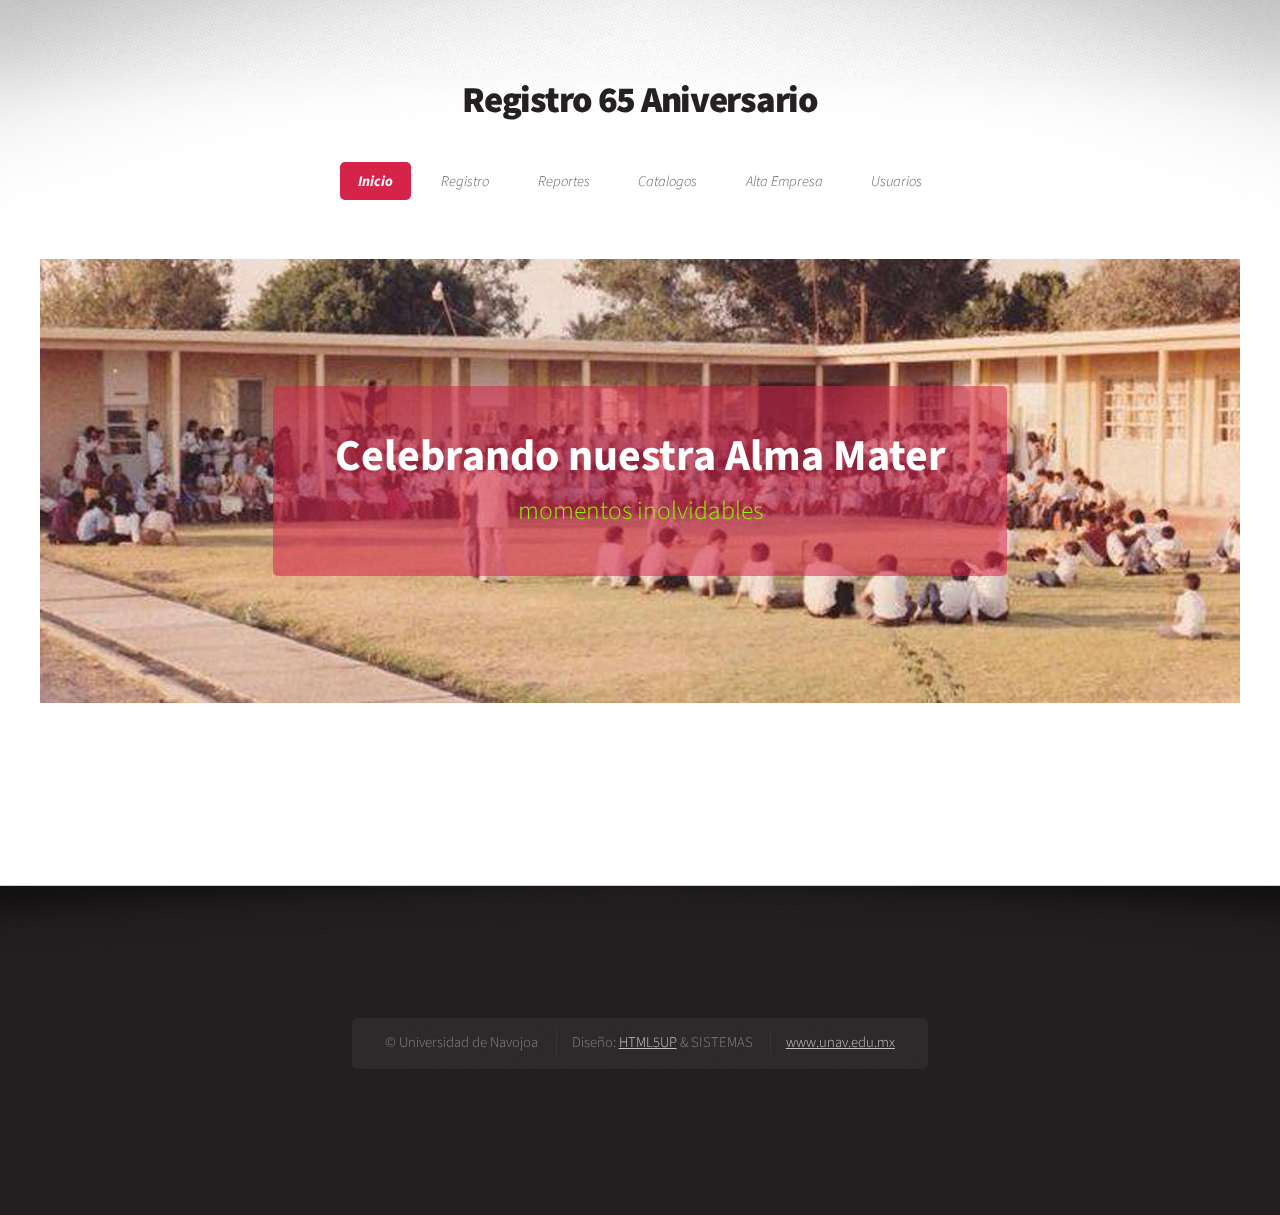
<file: template/index.html>
<!DOCTYPE HTML>
<!--
	Dopetrope 2.0 by HTML5 UP
	html5up.net | @n33co
	Free for personal and commercial use under the CCA 3.0 license (html5up.net/license)
-->
<html>
	<head>
		<title>Registro 65 Aniversario</title>
		<meta http-equiv="content-type" content="text/html; charset=utf-8" />
		<meta name="description" content="" />
		<meta name="keywords" content="" />
		<link href="http://fonts.googleapis.com/css?family=Source+Sans+Pro:300,400,700,900,300italic" rel="stylesheet" />
		<script src="js/jquery.min.js"></script>
		<script src="js/jquery.dropotron.js"></script>
		<script src="js/config.js"></script>
		<script src="js/skel.min.js"></script>
		<script src="js/skel-panels.min.js"></script>
		<noscript>
			<link rel="stylesheet" href="css/skel-noscript.css" />
			<link rel="stylesheet" href="css/style.css" />
			<link rel="stylesheet" href="css/style-desktop.css" />
		</noscript>
		<!--[if lte IE 8]><script src="js/html5shiv.js"></script><link rel="stylesheet" href="css/ie8.css" /><![endif]-->
	</head>
	<body class="homepage">

		<!-- Header Wrapper -->
			<div id="header-wrapper">
				<div class="container">
					<div class="row">
						<div class="12u">
						
							<!-- Header -->
								<section id="header">
									
									<!-- Logo -->
										<h1><a href="#">Registro 65 Aniversario</a></h1>
									
									<!-- Nav -->
										<nav id="nav">
											<ul>
												<li class="current_page_item"><a href="#">Inicio</a></li>
                                                <li><a href="registro.html">Registro</a></li>
                                                <li><a href="reportes.html">Reportes</a></li>
												<li>
													<a href="#">Catalogos</a>
													<ul>
														<li><a href="cat_actividades.html">Tipos Actividades</a></li>
														<li><a href="cat_usuarios.html">Tipo de Usuarios</a></li>
													</ul>
												</li>
												<li><a href="#">Alta Empresa</a>
                                                	<ul>
														<li><a href="evento.html">Evento</a></li>
														<li>
                                                            <a href="paquetes.html">Paquetes</a>
                                                    		<ul>
															   <li><a href="actividades.html">Actividades</a></li>
                                                            </ul>
                                                        </li>
                                                   </ul>
                                                </li>
												<li><a href="usuarios.html">Usuarios</a>
											</ul>
										</nav>

								</section>

						</div>
					</div>
					<div class="row">
						<div class="12u">

							<!-- Banner -->
								<section id="banner">
										<span class="image image-full"><img src="images/pic01.jpg" alt="" /></span>
										<header>
											<h2>Celebrando nuestra Alma Mater</h2>
											<span class="byline">momentos inolvidables</span>
										</header>
									
								</section>

						</div>
					</div>
					<div class="row">
						<div class="12u">
								
							<!-- Intro -->
								<section id="intro">

								</section>

						</div>
					</div>
				</div>
			</div>
		
		<!-- Main Wrapper -->
			
		<!-- Footer Wrapper -->
			<div id="footer-wrapper">
				
				<!-- Footer -->
					<section id="footer" class="container">
						
						<div class="row">
							<div class="12u">
							
								<!-- Copyright -->
									<div id="copyright">
										<ul class="links">
											<li>&copy; Universidad de Navojoa</li>
											<li>Diseño: <a href="http://html5up.net/">HTML5UP</a> & SISTEMAS</li>
											<li><a href="http://www.unav.edu.mx">www.unav.edu.mx</a></li>
										</ul>
									</div>

							</div>
						</div>
					</section>
				
			</div>

	</body>
</html>
</file>
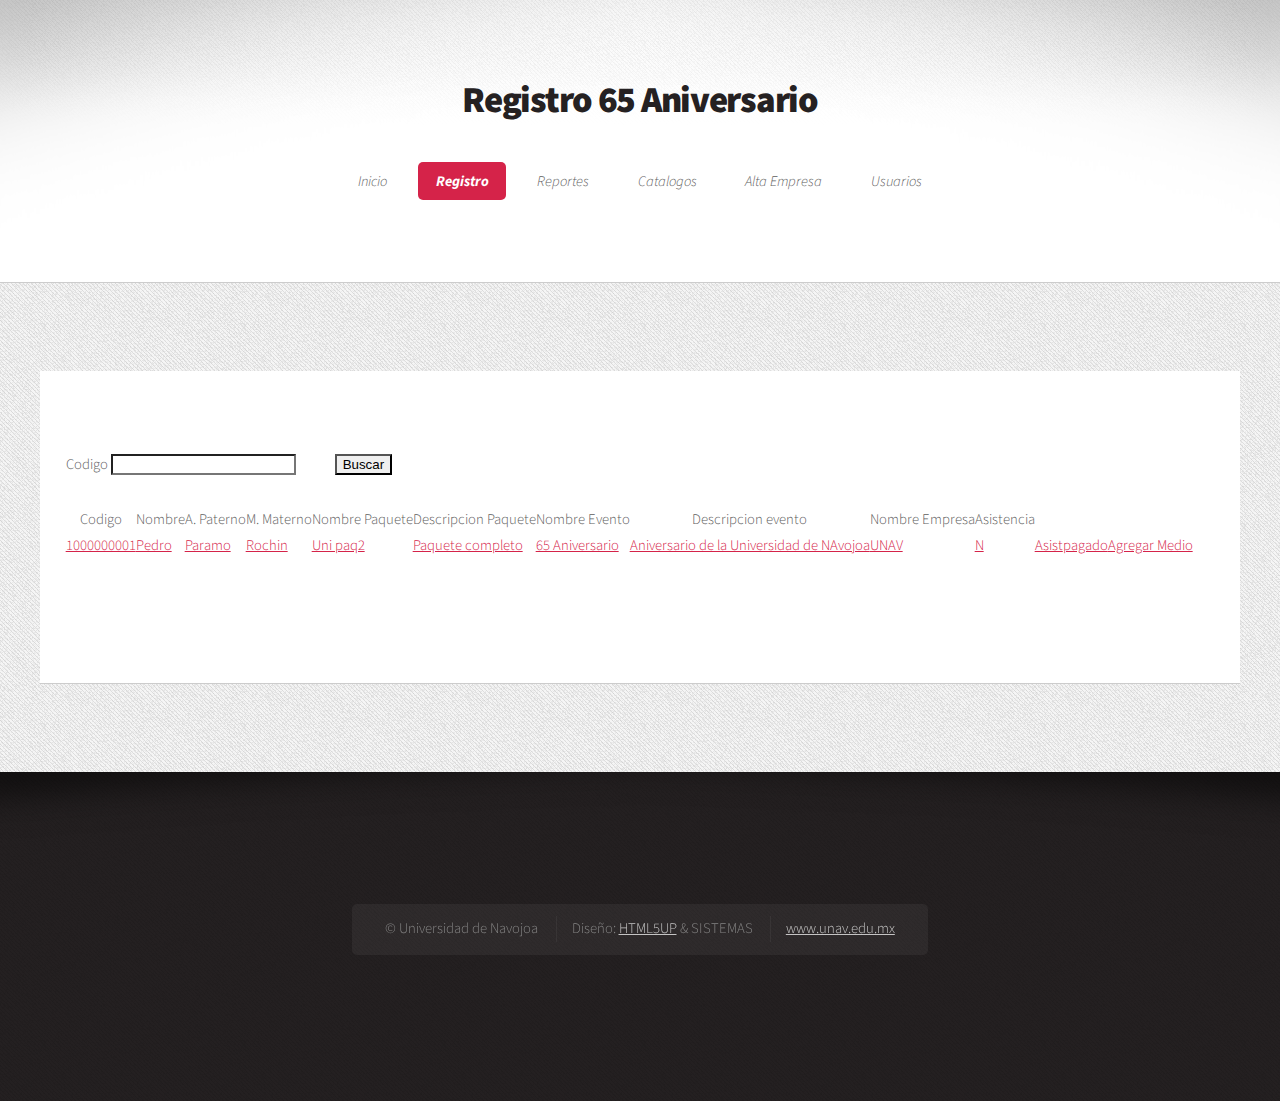
<file: template/actividades - Copy.html>
<!DOCTYPE html>
<html>

<head>
  <!-- <meta charset="utf-8"/>

    <link href="../template/css/basic.css" media="screen" rel="stylesheet" type="text/css"/>
    <link href="../template/css/style.css" media="screen" rel="stylesheet" type="text/css"/>
    <script type="text/javascript" src="js/jquery.min_1_4_1_goo.js"></script>
    <script type="text/javascript" src="../template/js/jquery.ba-bbq.min.js"></script>

    <link rel="stylesheet" type="text/css" media="all" href="../template/code/style.css">
  <link rel="stylesheet" type="text/css" media="all" href="../template/code/fancybox/jquery.fancybox.css">
 <script type="text/javascript" src="https://ajax.googleapis.com/ajax/libs/jquery/1.7.2/jquery.min.js"></script> 
  <script type="text/javascript" src="../template/code/fancybox/jquery.fancybox.js?v=2.0.6"></script>
   
    <title>Administrador de contactos</title>
     -->
    
    
    
    
    
    	<title>Registro 65 Aniversario</title>
		<meta http-equiv="content-type" content="text/html; charset=utf-8" />
		<meta name="description" content="" />
		<meta name="keywords" content="" />
		<link href="http://fonts.googleapis.com/css?family=Source+Sans+Pro:300,400,700,900,300italic" rel="stylesheet" />
		<script src="js/jquery.min.js"></script>
		<script src="js/jquery.dropotron.js"></script>
		<script src="js/config.js"></script>
		<script src="js/skel.min.js"></script>
		<script src="js/skel-panels.min.js"></script>
		<noscript>
			<link rel="stylesheet" href="css/skel-noscript.css" />
			<link rel="stylesheet" href="css/style.css" />
			<link rel="stylesheet" href="css/style-desktop.css" />
		</noscript>
		<!--[if lte IE 8]><script src="js/html5shiv.js"></script><link rel="stylesheet" href="css/ie8.css" /><![endif]-->
</head>

	<body class="homepage">

		<!-- Header Wrapper -->
			<div id="header-wrapper">
				<div class="container">

						
							<!-- Header -->
								<section id="header">
									
									<!-- Logo -->
										<h1><a href="#">Registro 65 Aniversario</a></h1>
                                        
									<!-- Nav -->
										 <nav id="nav">
											<ul>
												<li><a href="index.html">Inicio</a></li>
                                                <li class="current_page_item"><a href="#">Registro</a></li>
                                                <li><a href="reportes.html">Reportes</a></li>
												<li>
													<a href="#">Catalogos</a>
													<ul>
														<li><a href="cat_actividades.html">Tipos Actividades</a></li>
														<li><a href="cat_usuarios.html">Tipo de Usuarios</a></li>
													</ul>
												</li>
												<li><a href="#">Alta Empresa</a>
                                                	<ul>
														<li><a href="evento.html">Evento</a></li>
														<li>
                                                            <a href="paquetes.html">Paquetes</a>
                                                    		<ul>
															   <li><a href="actividades.html">Activsdfsdidades</a></li>
                                                            </ul>
                                                        </li>
                                                   </ul>
                                                </li>
												<li><a href="usuarios.html">Usuarios</a>
											</ul>
										</nav>
								</section>


				</div>
			</div>

		<div id="main-wrapper">
				<div class="container">
					<div class="row">
						<div class="12u">
							
							<!-- Portfolio -->
								<section>
									<div>
										<div class="row">
											<div class="12u skel-cell-mainContent">
												
												<!-- Content -->
													<article class="box is-post">
														
														<header>



<br />
 
<!-- Seccion del formulario ------  hidden inline form -->


<!-- basic fancybox setup -->
 
 <script type="text/javascript" language="javascript">
	$(document).ready(function() {
		//$(".modalbox").fancybox();
		//$("#form").submit(function() { return false; });
		
		
		$(".modalbox").fancybox({
		'autoScale'			: false,
		'transitionIn'		: 'none',
		'transitionOut'		: 'none',
		'width'				: 480,
		'height'			: 300,
		'type'				: 'iframe',
		'scrolling'         : 'no',
		'afterClose'          : function() { parent.location.reload(true); }
	});
});
   </script>


<!-- Fin del bloque de formulario   -->
<form method="post" name="busca" id="busca" action="">
  <table>
	  <tr>
	    <td width="263"><div>Codigo
	        <input name='codigo'  type='text' maxlength='20' id="codigo" value=""></div></td>
	    <td width="6">&nbsp;</td>
	    <td width="121"><input name='submit' type='submit' value='Buscar' /></td>
    </tr>
	  
  </table>
</form>
<table class="list">
<tr class="table-header">
<th class="">Codigo</th>
<th class="">Nombre</th>
<th class="">A. Paterno</th>
<th class="">M. Materno</th>
<th class="">Nombre Paquete</th>
<th class="">Descripcion Paquete</th>
<th class="">Nombre Evento</th>
<th class="">Descripcion evento</th>
<th class="">Nombre Empresa</th>
<th class="">Asistencia</th>
<th class="action"></th><th class="action"></th><th class="action"></th></tr><tr>	<td class=""><a class="cell-link" href="#">1000000001</a></td>	<td class=""><a class="cell-link" href="#">Pedro</a></td>	<td class=""><a class="cell-link" href="#">Paramo</a></td>	<td class=""><a class="cell-link" href="#">Rochin</a></td>	<td class=""><a class="cell-link" href="#">Uni paq2</a></td>	<td class=""><a class="cell-link" href="#">Paquete completo</a></td>	<td class=""><a class="cell-link" href="#">65 Aniversario</a></td>	<td class=""><a class="cell-link" href="#">Aniversario de la Universidad de NAvojoa</a></td>	<td class=""><a class="cell-link" href="#">UNAV</a></td>	<td class=""><a class="cell-link" href="#">N</a></td><td class="action"><a  class="modalbox small-button modal" href="inserta.php?id_insc=1&asistencia=N"><span>Asist</span></a></td><td class="action"><a class="modalbox small-button danger modal" href="inserta.php.php?pagado=1"><span>pagado</span></a></td><td class="action"><a class="modalbox small-button  modal" href="inserta.php.php?otro=ok"><span>Agregar Medio</span></a></td></tr></table><br />

        
</header>
													</article>

											</div>
										</div>
									</div>
								</section>

						</div>
					</div>
				</div>
			</div>

		<!-- Footer Wrapper -->
			<div id="footer-wrapper">
				
				<!-- Footer -->
										<section id="footer" class="container">
						
						<div class="row">
							<div class="12u">
							
								<!-- Copyright -->
									<div id="copyright">
										<ul class="links">
											<li>&copy; Universidad de Navojoa</li>
											<li>Diseño: <a href="http://html5up.net/">HTML5UP</a> & SISTEMAS</li>
											<li><a href="http://www.unav.edu.mx">www.unav.edu.mx</a></li>
										</ul>
									</div>

							</div>
						</div>
					</section>
				
			</div>

	</body>
</html>
</file>
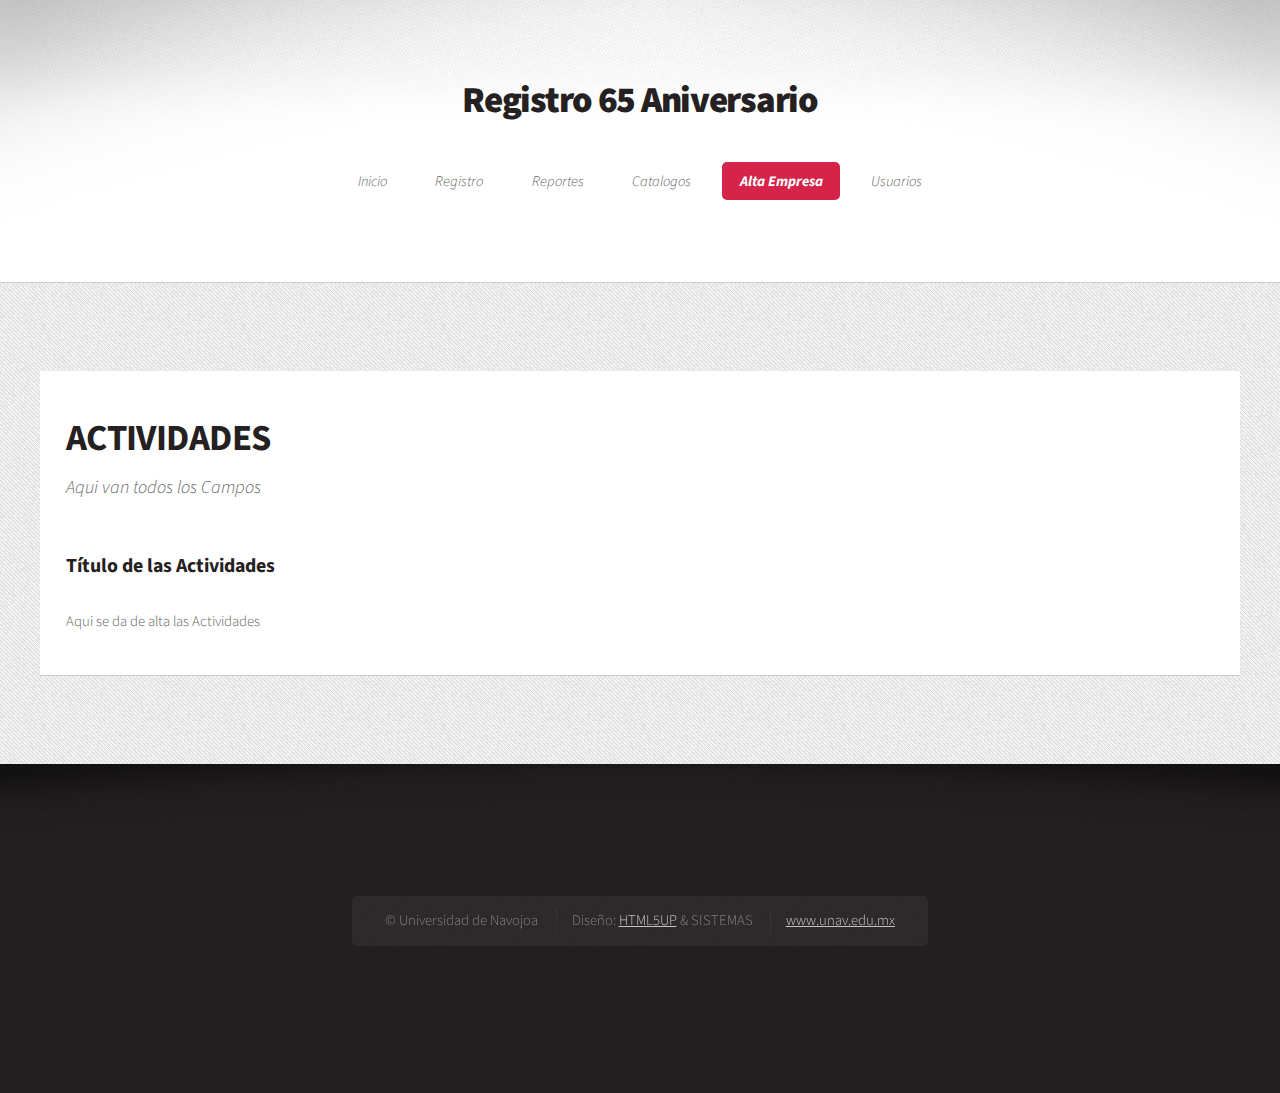
<file: template/actividades.html>
<!DOCTYPE HTML>
<!--
	Dopetrope 2.0 by HTML5 UP
	html5up.net | @n33co
	Free for personal and commercial use under the CCA 3.0 license (html5up.net/license)
-->
<html>
	<head>
		<title>Registro 65 Aniversario </title>
		<meta http-equiv="content-type" content="text/html; charset=utf-8" />
		<meta name="description" content="" />
		<meta name="keywords" content="" />
		<link href="http://fonts.googleapis.com/css?family=Source+Sans+Pro:300,400,700,900,300italic" rel="stylesheet" />
		<script src="js/jquery.min.js"></script>
		<script src="js/jquery.dropotron.js"></script>
		<script src="js/config.js"></script>
		<script src="js/skel.min.js"></script>
		<script src="js/skel-panels.min.js"></script>
		<noscript>
			<link rel="stylesheet" href="css/skel-noscript.css" />
			<link rel="stylesheet" href="css/style.css" />
			<link rel="stylesheet" href="css/style-desktop.css" />
		</noscript>
		<!--[if lte IE 8]><script src="js/html5shiv.js"></script><link rel="stylesheet" href="css/ie8.css" /><![endif]-->
	</head>
	<body class="homepage">

		<!-- Header Wrapper -->
			<div id="header-wrapper">
				<div class="container">

						
							<!-- Header -->
								<section id="header">
									
									<!-- Logo -->
										<h1><a href="#">Registro 65 Aniversario</a></h1>
                                        
									<!-- Nav -->
										<nav id="nav">
											<ul>
												<li><a href="index.html">Inicio</a></li>
                                                <li><a href="registro.html">Registro</a></li>
                                                <li><a href="reportes.html">Reportes</a></li>
												<li>
													<a href="#">Catalogos</a>
													<ul>
														<li><a href="cat_actividades.html">Tipos Actividades</a></li>
														<li><a href="cat_usuarios.html">Tipo de Usuarios</a></li>
													</ul>
												</li>
												<li class="current_page_item"><a href="#">Alta Empresa</a>
                                                	<ul>
														<li><a href="evento.html">Evento</a></li>
														<li>
                                                            <a href="paquetes.html">Paquetes</a>
                                                    		<ul>
															   <li><a href="actividades.html">Actividades</a></li>
                                                            </ul>
                                                        </li>
                                                   </ul>
                                                </li>
												<li><a href="usuarios.html">Usuarios</a>
											</ul>
										</nav>

								</section>


				</div>
			</div>
		
		<!-- Main Wrapper -->
			<div id="main-wrapper">
				<div class="container">
					<div class="row">
						<div class="12u">
							
							<!-- Portfolio -->
								<section>
									<div>
										<div class="row">
											<div class="12u skel-cell-mainContent">
												
												<!-- Content -->
													<article class="box is-post">
														
														<header>
															<h2>ACTIVIDADES</h2>
															<span class="byline">Aqui van todos los Campos</span>
														</header>
														
														
														<section>
															<header>
																<h3>Título de las Actividades</h3>
															</header>
															<p>
																Aqui se da de alta las Actividades
															</p>
															
														</section>
														
													</article>

											</div>
										</div>
									</div>
								</section>

						</div>
					</div>
				</div>
			</div>

		<!-- Footer Wrapper -->
			<div id="footer-wrapper">
				
				<!-- Footer -->
										<section id="footer" class="container">
						
						<div class="row">
							<div class="12u">
							
								<!-- Copyright -->
									<div id="copyright">
										<ul class="links">
											<li>&copy; Universidad de Navojoa</li>
											<li>Diseño: <a href="http://html5up.net/">HTML5UP</a> & SISTEMAS</li>
											<li><a href="http://www.unav.edu.mx">www.unav.edu.mx</a></li>
										</ul>
									</div>

							</div>
						</div>
					</section>
				
			</div>

	</body>
</html>
</file>
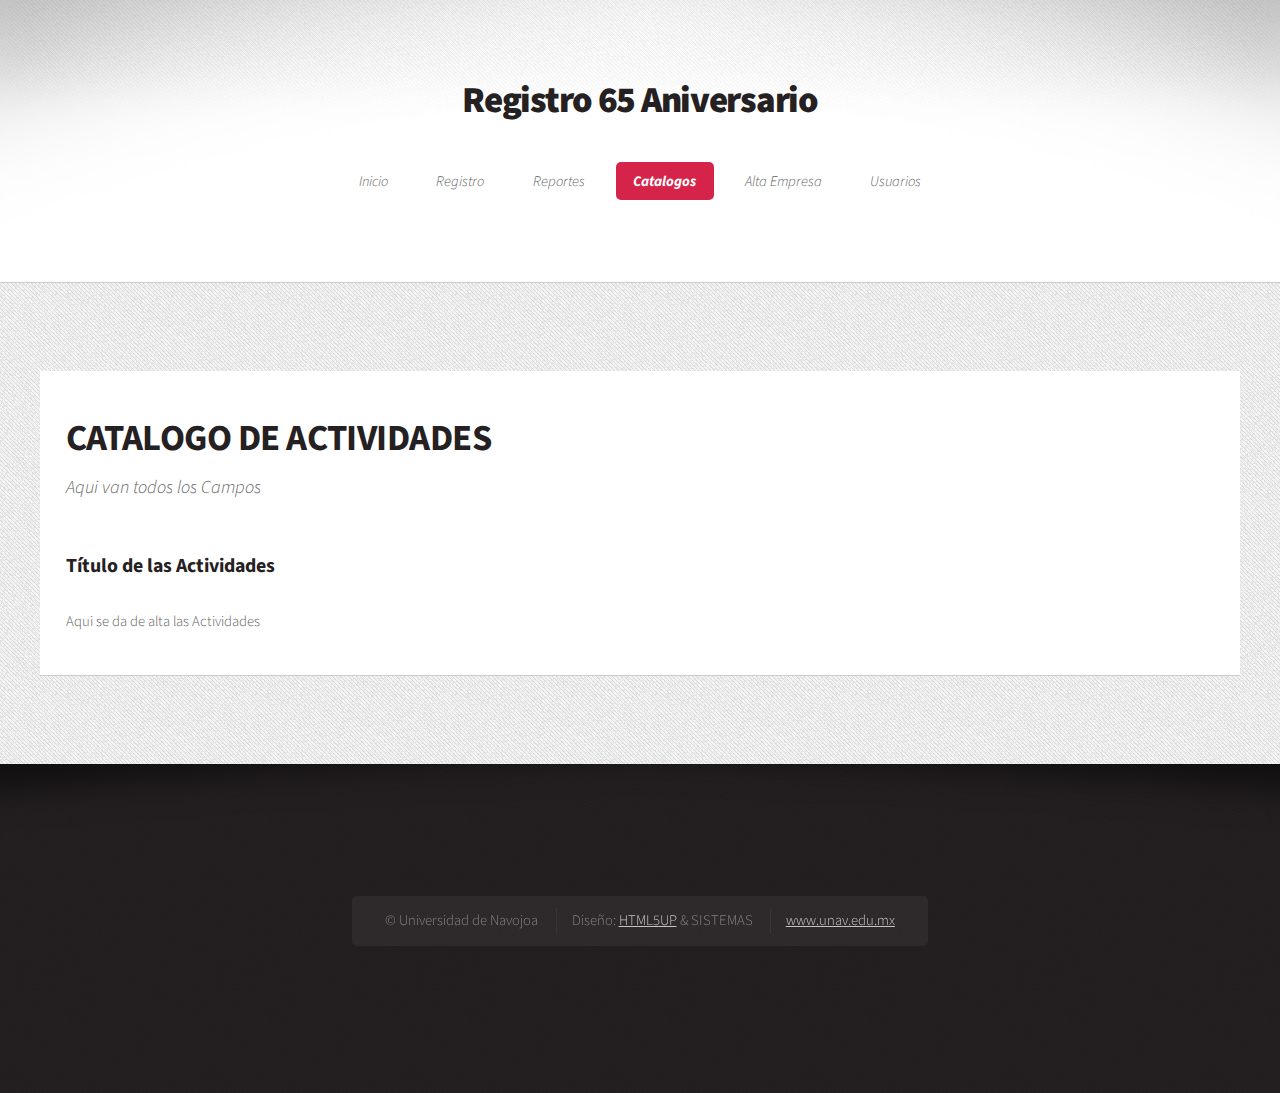
<file: template/cat_actividades.html>
<!DOCTYPE HTML>
<!--
	Dopetrope 2.0 by HTML5 UP
	html5up.net | @n33co
	Free for personal and commercial use under the CCA 3.0 license (html5up.net/license)
-->
<html>
	<head>
		<title>Registro 65 Aniversario </title>
		<meta http-equiv="content-type" content="text/html; charset=utf-8" />
		<meta name="description" content="" />
		<meta name="keywords" content="" />
		<link href="http://fonts.googleapis.com/css?family=Source+Sans+Pro:300,400,700,900,300italic" rel="stylesheet" />
		<script src="js/jquery.min.js"></script>
		<script src="js/jquery.dropotron.js"></script>
		<script src="js/config.js"></script>
		<script src="js/skel.min.js"></script>
		<script src="js/skel-panels.min.js"></script>
		<noscript>
			<link rel="stylesheet" href="css/skel-noscript.css" />
			<link rel="stylesheet" href="css/style.css" />
			<link rel="stylesheet" href="css/style-desktop.css" />
		</noscript>
		<!--[if lte IE 8]><script src="js/html5shiv.js"></script><link rel="stylesheet" href="css/ie8.css" /><![endif]-->
	</head>
	<body class="homepage">

		<!-- Header Wrapper -->
			<div id="header-wrapper">
				<div class="container">

						
							<!-- Header -->
								<section id="header">
									
									<!-- Logo -->
										<h1><a href="#">Registro 65 Aniversario</a></h1>
                                        
									<!-- Nav -->
										<nav id="nav">
											<ul>
												<li><a href="index.html">Inicio</a></li>
                                                <li><a href="registro.html">Registro</a></li>
                                                <li><a href="reportes.html">Reportes</a></li>
												<li class="current_page_item">
													<a href="#">Catalogos</a>
													<ul>
														<li><a href="cat_actividades.html">Tipos Actividades</a></li>
														<li><a href="cat_usuarios.html">Tipo de Usuarios</a></li>
													</ul>
												</li>
												<li><a href="#">Alta Empresa</a>
                                                	<ul>
														<li><a href="evento.html">Evento</a></li>
														<li>
                                                            <a href="paquetes.html">Paquetes</a>
                                                    		<ul>
															   <li><a href="actividades.html">Actividades</a></li>
                                                            </ul>
                                                        </li>
                                                   </ul>
                                                </li>
												<li><a href="usuarios.html">Usuarios</a>
											</ul>
										</nav>

								</section>


				</div>
			</div>
		
		<!-- Main Wrapper -->
			<div id="main-wrapper">
				<div class="container">
					<div class="row">
						<div class="12u">
							
							<!-- Portfolio -->
								<section>
									<div>
										<div class="row">
											<div class="12u skel-cell-mainContent">
												
												<!-- Content -->
													<article class="box is-post">
														
														<header>
															<h2>CATALOGO DE ACTIVIDADES</h2>
															<span class="byline">Aqui van todos los Campos</span>
														</header>
														
														
														<section>
															<header>
																<h3>Título de las Actividades</h3>
															</header>
															<p>
																Aqui se da de alta las Actividades
															</p>
															
														</section>
														
													</article>

											</div>
										</div>
									</div>
								</section>

						</div>
					</div>
				</div>
			</div>

		<!-- Footer Wrapper -->
			<div id="footer-wrapper">
				
				<!-- Footer -->
										<section id="footer" class="container">
						
						<div class="row">
							<div class="12u">
							
								<!-- Copyright -->
									<div id="copyright">
										<ul class="links">
											<li>&copy; Universidad de Navojoa</li>
											<li>Diseño: <a href="http://html5up.net/">HTML5UP</a> & SISTEMAS</li>
											<li><a href="http://www.unav.edu.mx">www.unav.edu.mx</a></li>
										</ul>
									</div>

							</div>
						</div>
					</section>
				
			</div>

	</body>
</html>
</file>
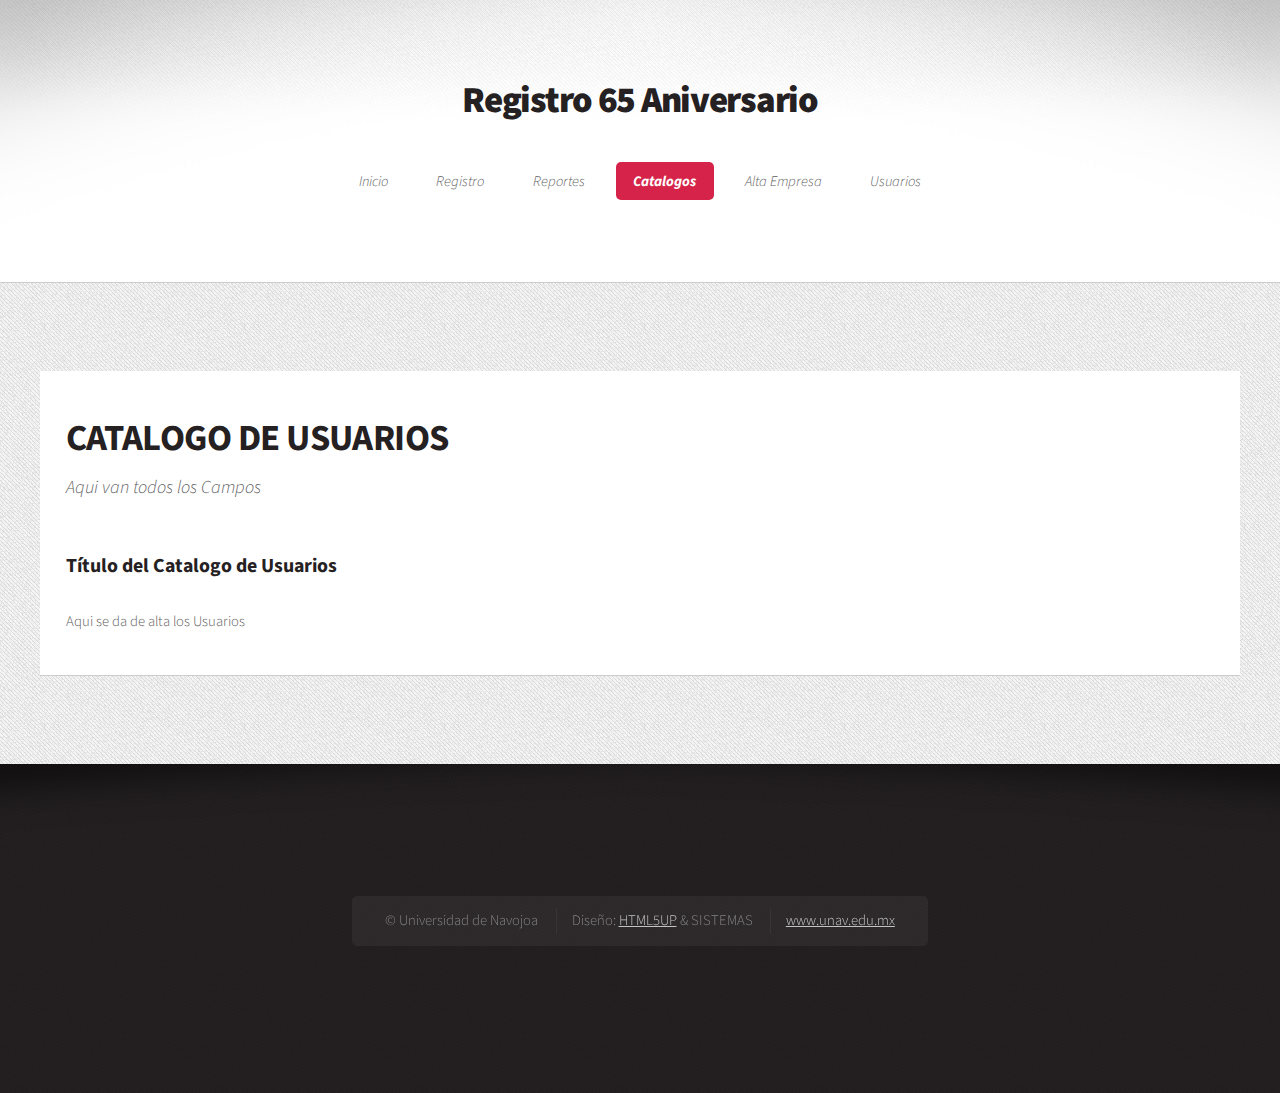
<file: template/cat_usuarios.html>
<!DOCTYPE HTML>
<!--
	Dopetrope 2.0 by HTML5 UP
	html5up.net | @n33co
	Free for personal and commercial use under the CCA 3.0 license (html5up.net/license)
-->
<html>
	<head>
		<title>Registro 65 Aniversario </title>
		<meta http-equiv="content-type" content="text/html; charset=utf-8" />
		<meta name="description" content="" />
		<meta name="keywords" content="" />
		<link href="http://fonts.googleapis.com/css?family=Source+Sans+Pro:300,400,700,900,300italic" rel="stylesheet" />
		<script src="js/jquery.min.js"></script>
		<script src="js/jquery.dropotron.js"></script>
		<script src="js/config.js"></script>
		<script src="js/skel.min.js"></script>
		<script src="js/skel-panels.min.js"></script>
		<noscript>
			<link rel="stylesheet" href="css/skel-noscript.css" />
			<link rel="stylesheet" href="css/style.css" />
			<link rel="stylesheet" href="css/style-desktop.css" />
		</noscript>
		<!--[if lte IE 8]><script src="js/html5shiv.js"></script><link rel="stylesheet" href="css/ie8.css" /><![endif]-->
	</head>
	<body class="homepage">

		<!-- Header Wrapper -->
			<div id="header-wrapper">
				<div class="container">

						
							<!-- Header -->
								<section id="header">
									
									<!-- Logo -->
										<h1><a href="#">Registro 65 Aniversario</a></h1>
                                        
									<!-- Nav -->
										<nav id="nav">
											<ul>
												<li><a href="index.html">Inicio</a></li>
                                                <li><a href="registro.html">Registro</a></li>
                                                <li><a href="reportes.html">Reportes</a></li>
												<li class="current_page_item">
													<a href="#">Catalogos</a>
													<ul>
														<li><a href="cat_actividades.html">Tipos Actividades</a></li>
														<li><a href="cat_usuarios.html">Tipo de Usuarios</a></li>
													</ul>
												</li>
												<li><a href="#">Alta Empresa</a>
                                                	<ul>
														<li><a href="evento.html">Evento</a></li>
														<li>
                                                            <a href="paquetes.html">Paquetes</a>
                                                    		<ul>
															   <li><a href="actividades.html">Actividades</a></li>
                                                            </ul>
                                                        </li>
                                                   </ul>
                                                </li>
												<li><a href="usuarios.html">Usuarios</a>
											</ul>
										</nav>

								</section>


				</div>
			</div>
		
		<!-- Main Wrapper -->
			<div id="main-wrapper">
				<div class="container">
					<div class="row">
						<div class="12u">
							
							<!-- Portfolio -->
								<section>
									<div>
										<div class="row">
											<div class="12u skel-cell-mainContent">
												
												<!-- Content -->
													<article class="box is-post">
														
														<header>
															<h2>CATALOGO DE USUARIOS</h2>
															<span class="byline">Aqui van todos los Campos</span>
														</header>
														
														
														<section>
															<header>
																<h3>Título del Catalogo de Usuarios</h3>
															</header>
															<p>
																Aqui se da de alta los Usuarios
															</p>
															
														</section>
														
													</article>

											</div>
										</div>
									</div>
								</section>

						</div>
					</div>
				</div>
			</div>

		<!-- Footer Wrapper -->
			<div id="footer-wrapper">
				
				<!-- Footer -->
										<section id="footer" class="container">
						
						<div class="row">
							<div class="12u">
							
								<!-- Copyright -->
									<div id="copyright">
										<ul class="links">
											<li>&copy; Universidad de Navojoa</li>
											<li>Diseño: <a href="http://html5up.net/">HTML5UP</a> & SISTEMAS</li>
											<li><a href="http://www.unav.edu.mx">www.unav.edu.mx</a></li>
										</ul>
									</div>

							</div>
						</div>
					</section>
				
			</div>

	</body>
</html>
</file>
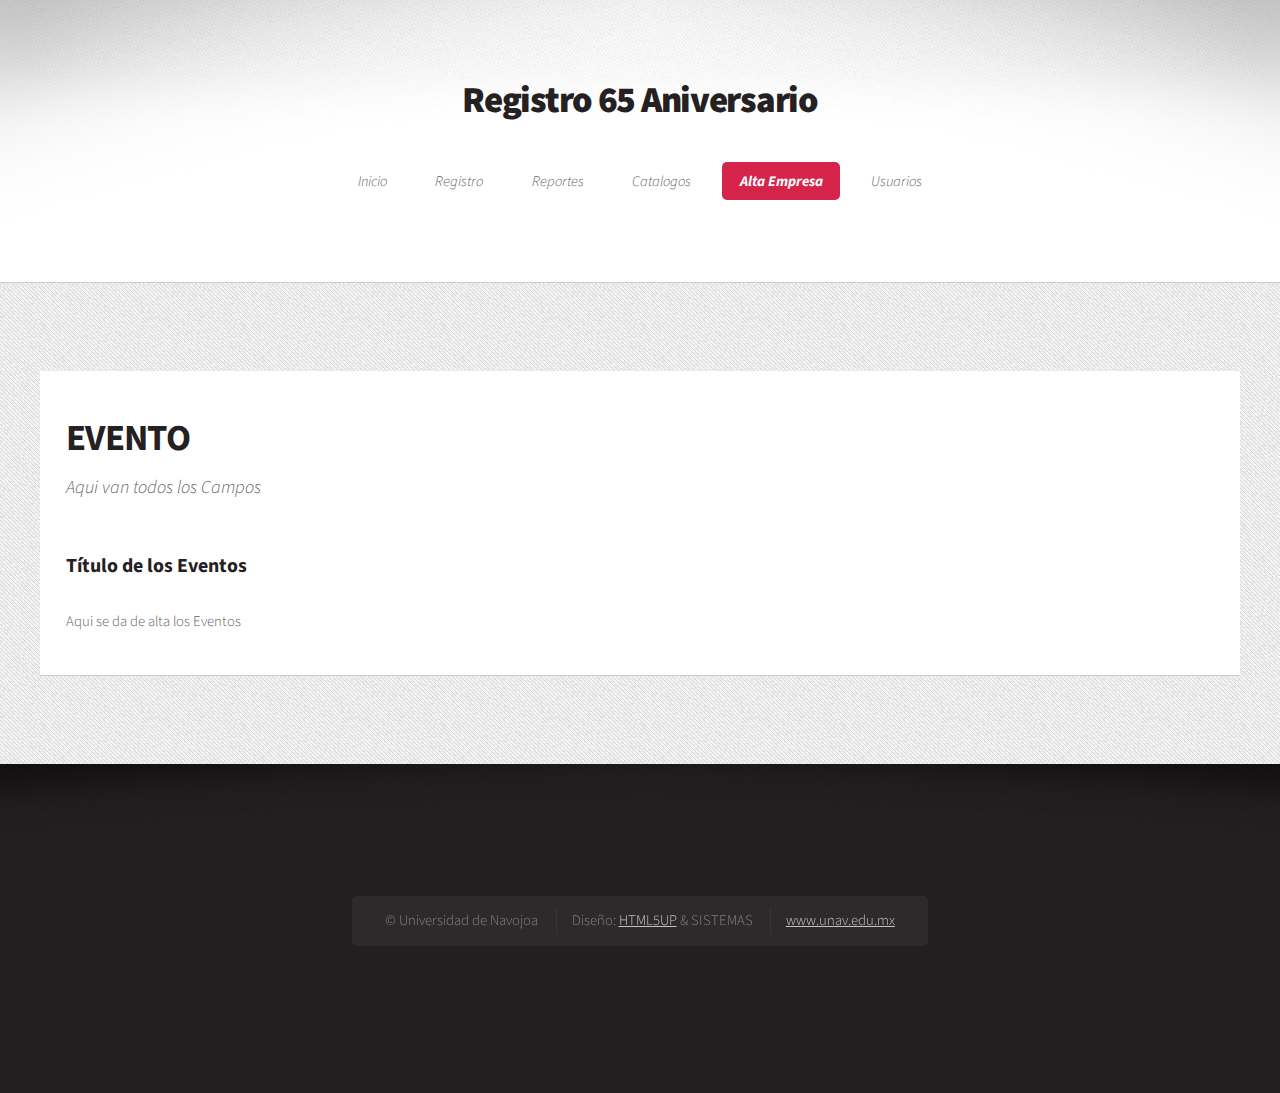
<file: template/evento.html>
<!DOCTYPE HTML>
<!--
	Dopetrope 2.0 by HTML5 UP
	html5up.net | @n33co
	Free for personal and commercial use under the CCA 3.0 license (html5up.net/license)
-->
<html>
	<head>
		<title>Registro 65 Aniversario </title>
		<meta http-equiv="content-type" content="text/html; charset=utf-8" />
		<meta name="description" content="" />
		<meta name="keywords" content="" />
		<link href="http://fonts.googleapis.com/css?family=Source+Sans+Pro:300,400,700,900,300italic" rel="stylesheet" />
		<script src="js/jquery.min.js"></script>
		<script src="js/jquery.dropotron.js"></script>
		<script src="js/config.js"></script>
		<script src="js/skel.min.js"></script>
		<script src="js/skel-panels.min.js"></script>
		<noscript>
			<link rel="stylesheet" href="css/skel-noscript.css" />
			<link rel="stylesheet" href="css/style.css" />
			<link rel="stylesheet" href="css/style-desktop.css" />
		</noscript>
		<!--[if lte IE 8]><script src="js/html5shiv.js"></script><link rel="stylesheet" href="css/ie8.css" /><![endif]-->
	</head>
	<body class="homepage">

		<!-- Header Wrapper -->
			<div id="header-wrapper">
				<div class="container">

						
							<!-- Header -->
								<section id="header">
									
									<!-- Logo -->
										<h1><a href="#">Registro 65 Aniversario</a></h1>
                                        
									<!-- Nav -->
										<nav id="nav">
											<ul>
												<li><a href="index.html">Inicio</a></li>
                                                <li><a href="registro.html">Registro</a></li>
                                                <li><a href="reportes.html">Reportes</a></li>
												<li>
													<a href="#">Catalogos</a>
													<ul>
														<li><a href="cat_actividades.html">Tipos Actividades</a></li>
														<li><a href="cat_usuarios.html">Tipo de Usuarios</a></li>
													</ul>
												</li>
												<li class="current_page_item"><a href="#">Alta Empresa</a>
                                                	<ul>
														<li><a href="evento.html">Evento</a></li>
														<li>
                                                            <a href="paquetes.html">Paquetes</a>
                                                    		<ul>
															   <li><a href="actividades.html">Actividades</a></li>
                                                            </ul>
                                                        </li>
                                                   </ul>
                                                </li>
												<li><a href="usuarios.html">Usuarios</a>
											</ul>
										</nav>

								</section>


				</div>
			</div>
		
		<!-- Main Wrapper -->
			<div id="main-wrapper">
				<div class="container">
					<div class="row">
						<div class="12u">
							
							<!-- Portfolio -->
								<section>
									<div>
										<div class="row">
											<div class="12u skel-cell-mainContent">
												
												<!-- Content -->
													<article class="box is-post">
														
														<header>
															<h2>EVENTO</h2>
															<span class="byline">Aqui van todos los Campos</span>
														</header>
														
														
														<section>
															<header>
																<h3>Título de los Eventos</h3>
															</header>
															<p>
																Aqui se da de alta los Eventos
															</p>
															
														</section>
														
													</article>

											</div>
										</div>
									</div>
								</section>

						</div>
					</div>
				</div>
			</div>

		<!-- Footer Wrapper -->
			<div id="footer-wrapper">
				
				<!-- Footer -->
										<section id="footer" class="container">
						
						<div class="row">
							<div class="12u">
							
								<!-- Copyright -->
									<div id="copyright">
										<ul class="links">
											<li>&copy; Universidad de Navojoa</li>
											<li>Diseño: <a href="http://html5up.net/">HTML5UP</a> & SISTEMAS</li>
											<li><a href="http://www.unav.edu.mx">www.unav.edu.mx</a></li>
										</ul>
									</div>

							</div>
						</div>
					</section>
				
			</div>

	</body>
</html>
</file>
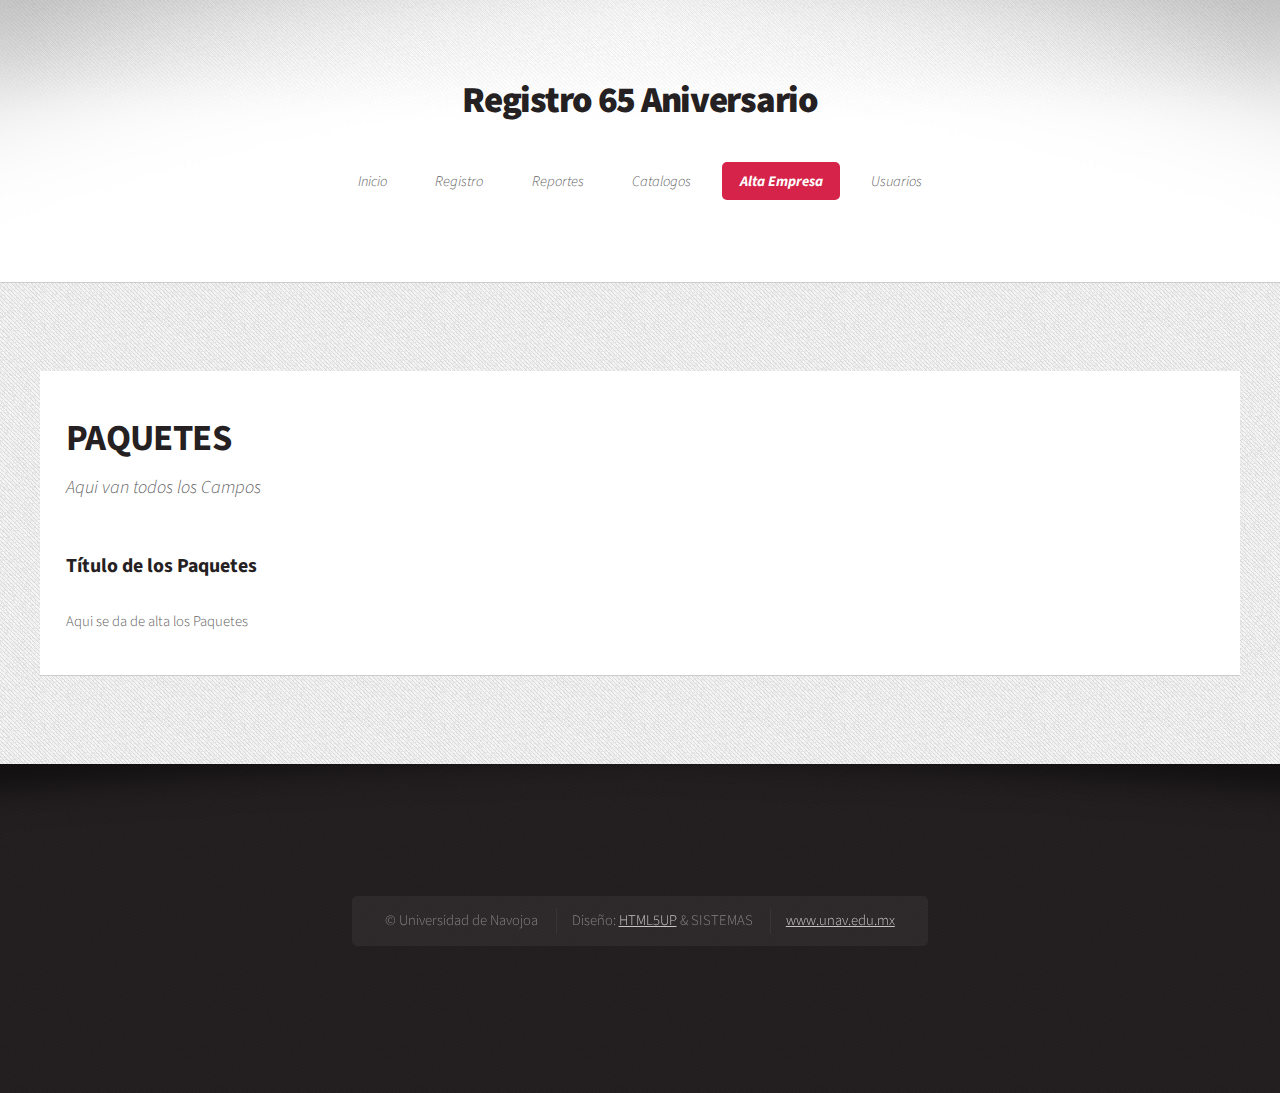
<file: template/paquetes.html>
<!DOCTYPE HTML>
<!--
	Dopetrope 2.0 by HTML5 UP
	html5up.net | @n33co
	Free for personal and commercial use under the CCA 3.0 license (html5up.net/license)
-->
<html>
	<head>
		<title>Registro 65 Aniversario </title>
		<meta http-equiv="content-type" content="text/html; charset=utf-8" />
		<meta name="description" content="" />
		<meta name="keywords" content="" />
		<link href="http://fonts.googleapis.com/css?family=Source+Sans+Pro:300,400,700,900,300italic" rel="stylesheet" />
		<script src="js/jquery.min.js"></script>
		<script src="js/jquery.dropotron.js"></script>
		<script src="js/config.js"></script>
		<script src="js/skel.min.js"></script>
		<script src="js/skel-panels.min.js"></script>
		<noscript>
			<link rel="stylesheet" href="css/skel-noscript.css" />
			<link rel="stylesheet" href="css/style.css" />
			<link rel="stylesheet" href="css/style-desktop.css" />
		</noscript>
		<!--[if lte IE 8]><script src="js/html5shiv.js"></script><link rel="stylesheet" href="css/ie8.css" /><![endif]-->
	</head>
	<body class="homepage">

		<!-- Header Wrapper -->
			<div id="header-wrapper">
				<div class="container">

						
							<!-- Header -->
								<section id="header">
									
									<!-- Logo -->
										<h1><a href="#">Registro 65 Aniversario</a></h1>
                                        
									<!-- Nav -->
										<nav id="nav">
											<ul>
												<li><a href="index.html">Inicio</a></li>
                                                <li><a href="registro.html">Registro</a></li>
                                                <li><a href="reportes.html">Reportes</a></li>
												<li>
													<a href="#">Catalogos</a>
													<ul>
														<li><a href="cat_actividades.html">Tipos Actividades</a></li>
														<li><a href="cat_usuarios.html">Tipo de Usuarios</a></li>
													</ul>
												</li>
												<li class="current_page_item"><a href="#">Alta Empresa</a>
                                                	<ul>
														<li><a href="evento.html">Evento</a></li>
														<li>
                                                            <a href="paquetes.html">Paquetes</a>
                                                    		<ul>
															   <li><a href="actividades.html">Actividades</a></li>
                                                            </ul>
                                                        </li>
                                                   </ul>
                                                </li>
												<li><a href="usuarios.html">Usuarios</a>
											</ul>
										</nav>

								</section>


				</div>
			</div>
		
		<!-- Main Wrapper -->
			<div id="main-wrapper">
				<div class="container">
					<div class="row">
						<div class="12u">
							
							<!-- Portfolio -->
								<section>
									<div>
										<div class="row">
											<div class="12u skel-cell-mainContent">
												
												<!-- Content -->
													<article class="box is-post">
														
														<header>
															<h2>PAQUETES</h2>
															<span class="byline">Aqui van todos los Campos</span>
														</header>
														
														
														<section>
															<header>
																<h3>Título de los Paquetes</h3>
															</header>
															<p>
																Aqui se da de alta los Paquetes
															</p>
															
														</section>
														
													</article>

											</div>
										</div>
									</div>
								</section>

						</div>
					</div>
				</div>
			</div>

		<!-- Footer Wrapper -->
			<div id="footer-wrapper">
				
				<!-- Footer -->
										<section id="footer" class="container">
						
						<div class="row">
							<div class="12u">
							
								<!-- Copyright -->
									<div id="copyright">
										<ul class="links">
											<li>&copy; Universidad de Navojoa</li>
											<li>Diseño: <a href="http://html5up.net/">HTML5UP</a> & SISTEMAS</li>
											<li><a href="http://www.unav.edu.mx">www.unav.edu.mx</a></li>
										</ul>
									</div>

							</div>
						</div>
					</section>
				
			</div>

	</body>
</html>
</file>
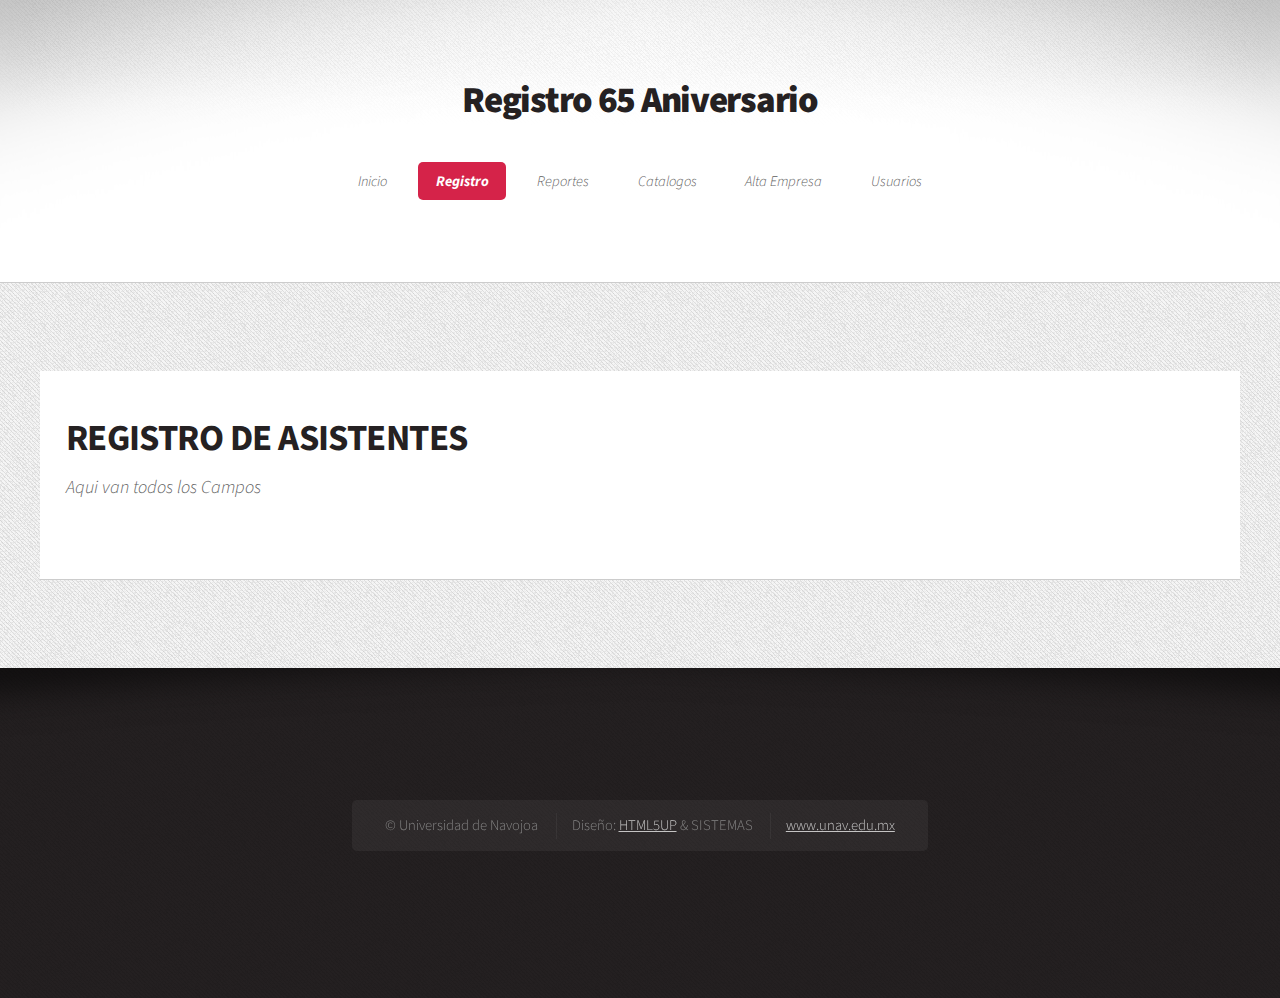
<file: template/registro.html>
<!DOCTYPE HTML>
<!--
	Dopetrope 2.0 by HTML5 UP
	html5up.net | @n33co
	Free for personal and commercial use under the CCA 3.0 license (html5up.net/license)
-->
<html>
	<head>
		<title>Registro 65 Aniversario</title>
		<meta http-equiv="content-type" content="text/html; charset=utf-8" />
		<meta name="description" content="" />
		<meta name="keywords" content="" />
		<link href="http://fonts.googleapis.com/css?family=Source+Sans+Pro:300,400,700,900,300italic" rel="stylesheet" />
		<script src="js/jquery.min.js"></script>
		<script src="js/jquery.dropotron.js"></script>
		<script src="js/config.js"></script>
		<script src="js/skel.min.js"></script>
		<script src="js/skel-panels.min.js"></script>
		<noscript>
			<link rel="stylesheet" href="css/skel-noscript.css" />
			<link rel="stylesheet" href="css/style.css" />
			<link rel="stylesheet" href="css/style-desktop.css" />
		</noscript>
		<!--[if lte IE 8]><script src="js/html5shiv.js"></script><link rel="stylesheet" href="css/ie8.css" /><![endif]-->
	</head>
	<body class="homepage">

		<!-- Header Wrapper -->
			<div id="header-wrapper">
				<div class="container">

						
							<!-- Header -->
								<section id="header">
									
									<!-- Logo -->
										<h1><a href="#">Registro 65 Aniversario</a></h1>
                                        
									<!-- Nav -->
										<nav id="nav">
											<ul>
												<li><a href="index.html">Inicio</a></li>
                                                <li class="current_page_item"><a href="#">Registro</a></li>
                                                <li><a href="reportes.html">Reportes</a></li>
												<li>
													<a href="#">Catalogos</a>
													<ul>
														<li><a href="cat_actividades.html">Tipos Actividades</a></li>
														<li><a href="cat_usuarios.html">Tipo de Usuarios</a></li>
													</ul>
												</li>
												<li><a href="#">Alta Empresa</a>
                                                	<ul>
														<li><a href="evento.html">Evento</a></li>
														<li>
                                                            <a href="paquetes.html">Paquetes</a>
                                                    		<ul>
															   <li><a href="actividades.html">Activsdfsdidades</a></li>
                                                            </ul>
                                                        </li>
                                                   </ul>
                                                </li>
												<li><a href="usuarios.html">Usuarios</a>
											</ul>
										</nav>

								</section>


				</div>
			</div>
		
		<!-- Main Wrapper -->
			<div id="main-wrapper">
				<div class="container">
					<div class="row">
						<div class="12u">
							
							<!-- Portfolio -->
								<section>
									<div>
										<div class="row">
											<div class="12u skel-cell-mainContent">
												
												<!-- Content -->
													<article class="box is-post">
														
														<header>
															<h2>REGISTRO DE ASISTENTES</h2>
															<span class="byline">Aqui van todos los Campos</span>
														</header>
													</article>

											</div>
										</div>
									</div>
								</section>

						</div>
					</div>
				</div>
			</div>

		<!-- Footer Wrapper -->
			<div id="footer-wrapper">
				
				<!-- Footer -->
										<section id="footer" class="container">
						
						<div class="row">
							<div class="12u">
							
								<!-- Copyright -->
									<div id="copyright">
										<ul class="links">
											<li>&copy; Universidad de Navojoa</li>
											<li>Diseño: <a href="http://html5up.net/">HTML5UP</a> & SISTEMAS</li>
											<li><a href="http://www.unav.edu.mx">www.unav.edu.mx</a></li>
										</ul>
									</div>

							</div>
						</div>
					</section>
				
			</div>

	</body>
</html>
</file>
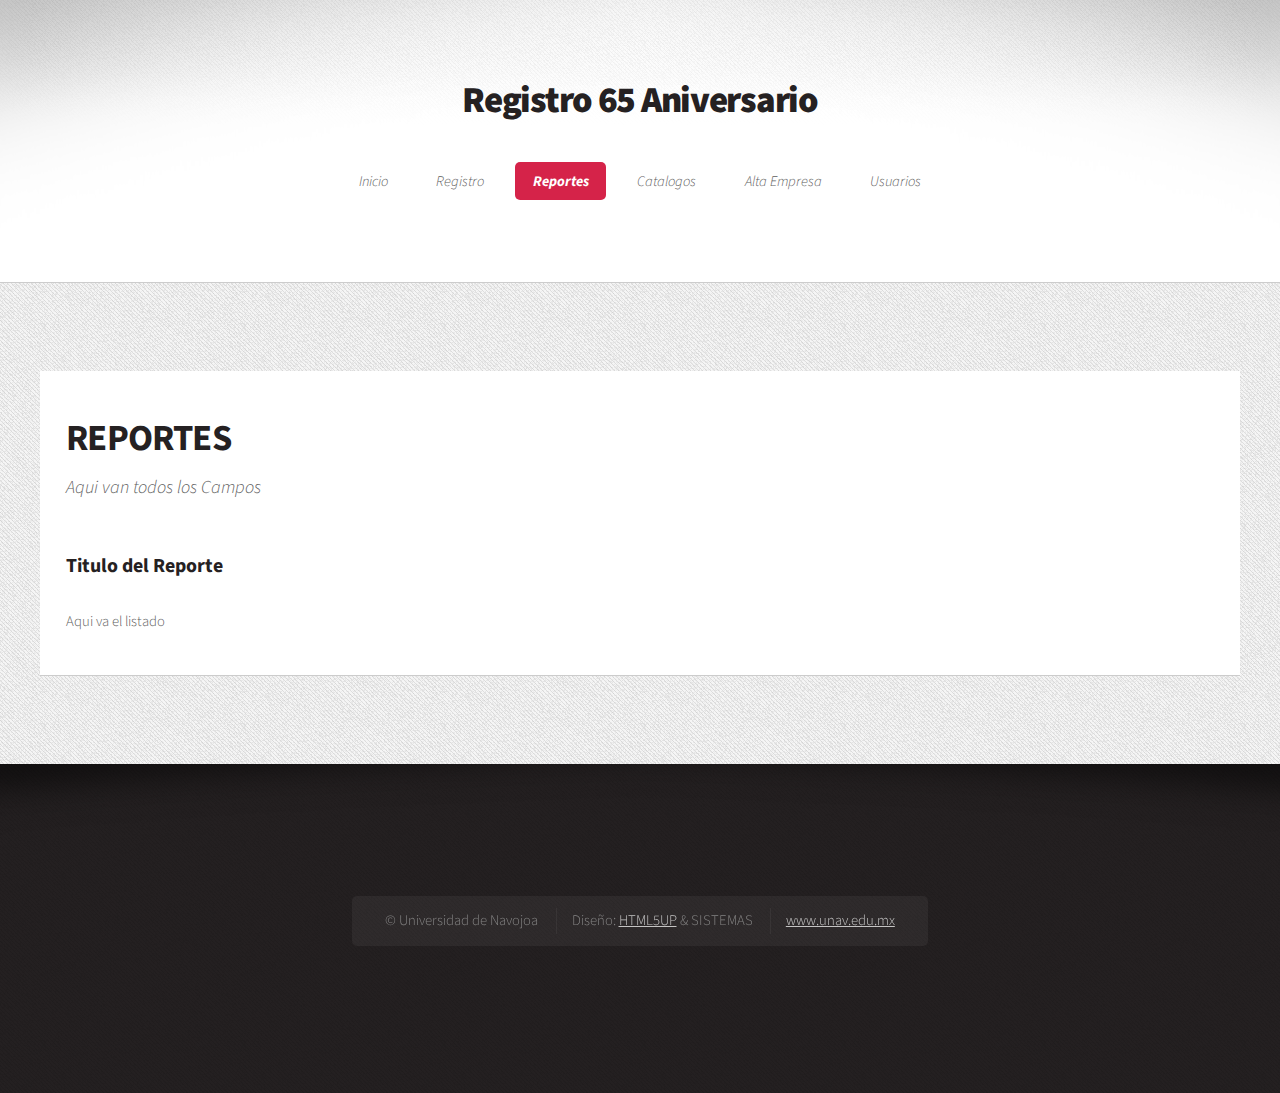
<file: template/reportes.html>
<!DOCTYPE HTML>
<!--
	Dopetrope 2.0 by HTML5 UP
	html5up.net | @n33co
	Free for personal and commercial use under the CCA 3.0 license (html5up.net/license)
-->
<html>
	<head>
		<title>Registro 65 Aniversario</title>
		<meta http-equiv="content-type" content="text/html; charset=utf-8" />
		<meta name="description" content="" />
		<meta name="keywords" content="" />
		<link href="http://fonts.googleapis.com/css?family=Source+Sans+Pro:300,400,700,900,300italic" rel="stylesheet" />
		<script src="js/jquery.min.js"></script>
		<script src="js/jquery.dropotron.js"></script>
		<script src="js/config.js"></script>
		<script src="js/skel.min.js"></script>
		<script src="js/skel-panels.min.js"></script>
		<noscript>
			<link rel="stylesheet" href="css/skel-noscript.css" />
			<link rel="stylesheet" href="css/style.css" />
			<link rel="stylesheet" href="css/style-desktop.css" />
		</noscript>
		<!--[if lte IE 8]><script src="js/html5shiv.js"></script><link rel="stylesheet" href="css/ie8.css" /><![endif]-->
	</head>
	<body class="homepage">

		<!-- Header Wrapper -->
			<div id="header-wrapper">
				<div class="container">

						
							<!-- Header -->
								<section id="header">
									
									<!-- Logo -->
										<h1><a href="#">Registro 65 Aniversario</a></h1>
                                        
									<!-- Nav -->
										<nav id="nav">
											<ul>
												<li><a href="index.html">Inicio</a></li>
                                                <li><a href="registro.html">Registro</a></li>
                                                <li class="current_page_item"><a href="#">Reportes</a></li>
												<li>
													<a href="#">Catalogos</a>
													<ul>
														<li><a href="cat_actividades.html">Tipos Actividades</a></li>
														<li><a href="cat_usuarios.html">Tipo de Usuarios</a></li>
													</ul>
												</li>
												<li><a href="#">Alta Empresa</a>
                                                	<ul>
														<li><a href="evento.html">Evento</a></li>
														<li>
                                                            <a href="paquetes.html">Paquetes</a>
                                                    		<ul>
															   <li><a href="actividades.html">Actividades</a></li>
                                                            </ul>
                                                        </li>
                                                   </ul>
                                                </li>
												<li><a href="usuarios.html">Usuarios</a>
											</ul>
										</nav>

								</section>


				</div>
			</div>
		
		<!-- Main Wrapper -->
			<div id="main-wrapper">
				<div class="container">
					<div class="row">
						<div class="12u">
							
							<!-- Portfolio -->
								<section>
									<div>
										<div class="row">
											<div class="12u skel-cell-mainContent">
												
												<!-- Content -->
													<article class="box is-post">
														
														<header>
															<h2>REPORTES</h2>
															<span class="byline">Aqui van todos los Campos</span>
														</header>
														
														
														<section>
															<header>
																<h3>Titulo del Reporte</h3>
															</header>
															<p>
																Aqui va el listado
															</p>
															
														</section>
														
													</article>

											</div>
										</div>
									</div>
								</section>

						</div>
					</div>
				</div>
			</div>

		<!-- Footer Wrapper -->
			<div id="footer-wrapper">
				
				<!-- Footer -->
										<section id="footer" class="container">
						
						<div class="row">
							<div class="12u">
							
								<!-- Copyright -->
									<div id="copyright">
										<ul class="links">
											<li>&copy; Universidad de Navojoa</li>
											<li>Diseño: <a href="http://html5up.net/">HTML5UP</a> & SISTEMAS</li>
											<li><a href="http://www.unav.edu.mx">www.unav.edu.mx</a></li>
										</ul>
									</div>

							</div>
						</div>
					</section>
				
			</div>

	</body>
</html>
</file>
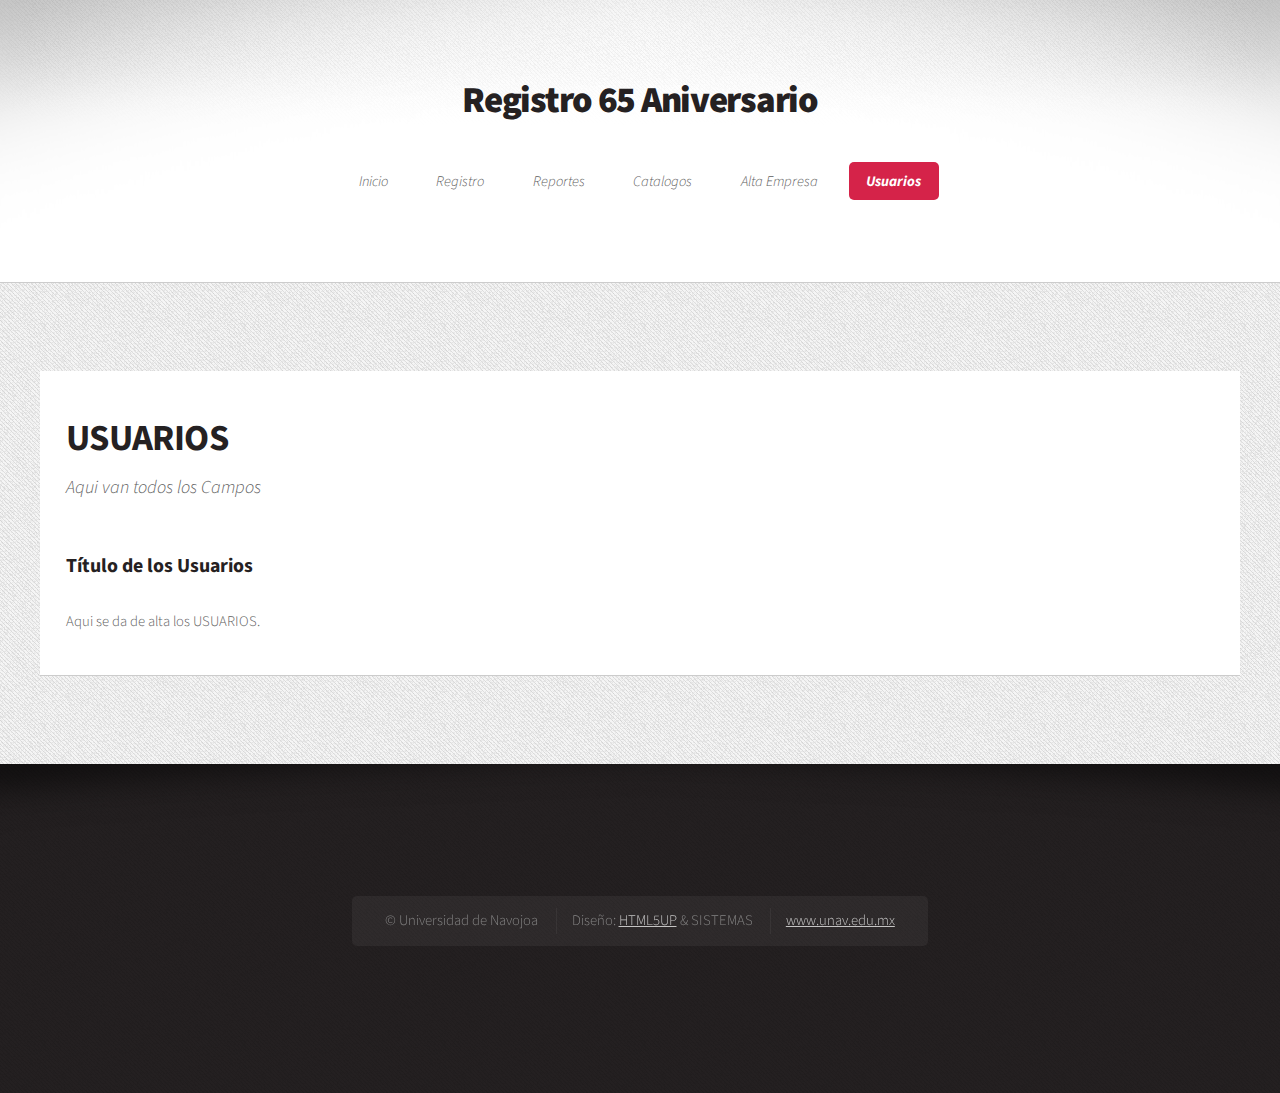
<file: template/usuarios.html>
<!DOCTYPE HTML>
<!--
	Dopetrope 2.0 by HTML5 UP
	html5up.net | @n33co
	Free for personal and commercial use under the CCA 3.0 license (html5up.net/license)
-->
<html>
	<head>
		<title>Registro 65 Aniversario </title>
		<meta http-equiv="content-type" content="text/html; charset=utf-8" />
		<meta name="description" content="" />
		<meta name="keywords" content="" />
		<link href="http://fonts.googleapis.com/css?family=Source+Sans+Pro:300,400,700,900,300italic" rel="stylesheet" />
		<script src="js/jquery.min.js"></script>
		<script src="js/jquery.dropotron.js"></script>
		<script src="js/config.js"></script>
		<script src="js/skel.min.js"></script>
		<script src="js/skel-panels.min.js"></script>
		<noscript>
			<link rel="stylesheet" href="css/skel-noscript.css" />
			<link rel="stylesheet" href="css/style.css" />
			<link rel="stylesheet" href="css/style-desktop.css" />
		</noscript>
		<!--[if lte IE 8]><script src="js/html5shiv.js"></script><link rel="stylesheet" href="css/ie8.css" /><![endif]-->
	</head>
	<body class="homepage">

		<!-- Header Wrapper -->
			<div id="header-wrapper">
				<div class="container">

						
							<!-- Header -->
								<section id="header">
									
									<!-- Logo -->
										<h1><a href="#">Registro 65 Aniversario</a></h1>
                                        
									<!-- Nav -->
										<nav id="nav">
											<ul>
												<li><a href="index.html">Inicio</a></li>
                                                <li><a href="registro.html">Registro</a></li>
                                                <li><a href="reportes.html">Reportes</a></li>
												<li>
													<a href="#">Catalogos</a>
													<ul>
														<li><a href="cat_actividades.html">Tipos Actividades</a></li>
														<li><a href="cat_usuarios.html">Tipo de Usuarios</a></li>
													</ul>
												</li>
												<li><a href="#">Alta Empresa</a>
                                                	<ul>
														<li><a href="evento.html">Evento</a></li>
														<li>
                                                            <a href="paquetes.html">Paquetes</a>
                                                    		<ul>
															   <li><a href="actividades.html">Actividades</a></li>
                                                            </ul>
                                                        </li>
                                                   </ul>
                                                </li>
												<li class="current_page_item"><a href="usuarios.html">Usuarios</a>
											</ul>
										</nav>

								</section>


				</div>
			</div>
		
		<!-- Main Wrapper -->
			<div id="main-wrapper">
				<div class="container">
					<div class="row">
						<div class="12u">
							
							<!-- Portfolio -->
								<section>
									<div>
										<div class="row">
											<div class="12u skel-cell-mainContent">
												
												<!-- Content -->
													<article class="box is-post">
														
														<header>
															<h2>USUARIOS</h2>
															<span class="byline">Aqui van todos los Campos</span>
														</header>
														
														
														<section>
															<header>
																<h3>Título de los Usuarios</h3>
															</header>
															<p>
																Aqui se da de alta los USUARIOS.
															</p>
															
														</section>
														
													</article>

											</div>
										</div>
									</div>
								</section>

						</div>
					</div>
				</div>
			</div>

		<!-- Footer Wrapper -->
			<div id="footer-wrapper">
				
				<!-- Footer -->
										<section id="footer" class="container">
						
						<div class="row">
							<div class="12u">
							
								<!-- Copyright -->
									<div id="copyright">
										<ul class="links">
											<li>&copy; Universidad de Navojoa</li>
											<li>Diseño: <a href="http://html5up.net/">HTML5UP</a> & SISTEMAS</li>
											<li><a href="http://www.unav.edu.mx">www.unav.edu.mx</a></li>
										</ul>
									</div>

							</div>
						</div>
					</section>
				
			</div>

	</body>
</html>
</file>
<file: template/css/style.css>
/*
	Dopetrope 2.0 by HTML5 UP
	html5up.net | @n33co
	Free for personal and commercial use under the CCA 3.0 license (html5up.net/license)
*/

/*********************************************************************************/
/* Basic                                                                         */
/*********************************************************************************/

	*
	{
		-moz-box-sizing: border-box;
		-webkit-box-sizing: border-box;
		-o-box-sizing: border-box;
		-ms-box-sizing: border-box;
		box-sizing: border-box;
	}

	body
	{
		font-family: 'Source Sans Pro';
		font-weight: 300;
		background: #252122;
		background-image: url('images/bg02.png');
		color: #5d5d5d;
	}

	strong, b
	{
		color: #252122;
		font-weight: 700;
	}
	
	h1, h2, h3, h4, h5, h6
	{
		color: #252122;
		font-weight: 700;
	}

		h1 a, h2 a, h3 a, h4 a, h5 a, h6 a
		{
			color: inherit;
			text-decoration: none;
		}

	a
	{
		color: #d52349;
		text-decoration: underline;
	}
	
		a:hover
		{
			text-decoration: none;
		}

	.major
	{
		position: relative;
		text-align: center;
		border-top: solid 1px #ccc;
		top: 1em;
	}

		.major h2
		{
			background: #fff;
			position: relative;
			top: -0.65em;
			display: inline;
			margin: 0;
			padding: 0 1em 0 1em;
		}

	.byline
	{
		display: block;
		font-style: italic;
	}
	
	form
	{
	}
	
		form input,
		form select,
		form textarea
		{
			-webkit-appearance: none;
		}
			
	br.clear
	{
		clear: both;
	}
	
	p, ul, ol, dl, table
	{
		margin-bottom: 2em;
	}
	
	section,
	article
	{
		margin-bottom: 2.5em;
	}
	
		section > :last-child,
		article > :last-child
		{
			margin-bottom: 0;
		}

		section:last-child,
		article:last-child
		{
			margin-bottom: 0;
		}

	/* Actions */

		.actions
		{
		}

	/* Box */

		.box
		{
			background: #ffffff;
			border-bottom: solid 1px #ccc;
		}
		
			.box .image-full
			{
				position: relative;
				width: auto;
			}

	/* Button */
		
		.button
		{
			display: inline-block;
			text-decoration: none;
			cursor: pointer;
			border: 0;
			border-radius: 5px;
			background: #d52349;
			color: #fff !important;
			font-weight: 700;
			outline: 0;
			-moz-transition: background-color .25s ease-in-out;
			-webkit-transition: background-color .25s ease-in-out;
			-o-transition: background-color .25s ease-in-out;
			-ms-transition: background-color .25s ease-in-out;
			transition: background-color .25s ease-in-out;
		}

			.button:hover
			{
				background: #e53359;
			}
			
			.button:active
			{
				background: #c51349;
			}
		
			.button-alt
			{
				background: #252122;
			}

				.button-alt:hover
				{
					background: #353132;
				}
				
				.button-alt:active
				{
					background: #151112;
				}
		
			.button-icon
			{
				line-height: 32px;
				padding-left: 1em !important;
			}
			
				.button-icon:before
				{
					content: '';
					display: block;
					float: left;
					width: 32px;
					height: 32px;
					background: url('images/icons32.png');
					margin-right: 0.45em;
					opacity: 0.25;
				}
				
				.button-icon-1:before	{ background-position: 0px 0px;		}
				.button-icon-2:before	{ background-position: -32px 0px;	}
				.button-icon-3:before	{ background-position: -64px 0px;	}
				.button-icon-4:before	{ background-position: -96px 0px;	}
				.button-icon-5:before	{ background-position: -128px 0px;	}

	/* Icon */

		.icon48
		{
			display: inline-block;
			width: 48px;
			height: 48px;
			background-image: url('images/icons48.png');
			text-indent: -9999px;
		}
		
			.icon48-1	{ background-position:	0px 0px;		}
			.icon48-2	{ background-position:	-48px 0px;		}
			.icon48-3	{ background-position:	-96px 0px;		}
			.icon48-4	{ background-position:	-144px 0px;		}
			.icon48-5	{ background-position:	-192px 0px;		}
			.icon48-6	{ background-position:	-240px 0px;		}
			.icon48-7	{ background-position:	-288px 0px;		}
			.icon48-8	{ background-position:	-336px 0px;		}
			.icon48-9	{ background-position:	-384px 0px;		}
			.icon48-10	{ background-position:	-432px 0px;		}

		.icon64
		{
			display: inline-block;
			width: 64px;
			height: 64px;
			background-image: url('images/icons64.png');
			text-indent: -9999px;
		}
		
			.icon64-1	{ background-position:	0px 0px;		}
			.icon64-2	{ background-position:	-64px 0px;		}
			.icon64-3	{ background-position:	-128px 0px;		}
			.icon64-4	{ background-position:	-192px 0px;		}
			.icon64-5	{ background-position:	-256px 0px;		}
			.icon64-6	{ background-position:	-320px 0px;		}
			.icon64-7	{ background-position:	-384px 0px;		}
			.icon64-8	{ background-position:	-448px 0px;		}
			.icon64-9	{ background-position:	-512px 0px;		}
			.icon64-10	{ background-position:	-576px 0px;		}

	/* Image */

		.image
		{
			display: inline-block;
			outline: 0;
		}
		
			.image img
			{
				display: block;
				width: 100%;
			}

		.image-centered
		{
			display: block;
			margin: 0 0 2em 0;
		}

			.image-centered img
			{
				margin: 0 auto;
				width: auto;
			}

		.image-full
		{
			display: block;
			width: 100%;
			margin: 0 0 2em 0;
		}
		
		.image-left
		{
			float: left;
			margin: 0 2em 2em 0;
		}

	/* Is-* */
	
		.is-post
		{
		}
	
	/* List */

		ul.contact
		{
		}

			ul.contact li
			{
				position: relative;
				border-top: solid 1px #ddd;
				padding: 1.3em 0 1.3em 7em;
			}

				ul.contact li h3
				{
					position: absolute;
					left: 0;
					top: 1.3em;
					font-size: 1.1em;
				}

				ul.contact li p
				{
					margin: 0;
				}
			
			ul.contact li:first-child
			{
				padding-top: 0;
				border-top: 0;
			}

				ul.contact li:first-child h3
				{
					top: 0;
				}
	
		ul.dates
		{
		}
		
			ul.dates li
			{
				position: relative;
				border-top: solid 1px #ddd;
				padding: 1.3em 0 1.3em 6.75em;
			}

			ul.dates .date
			{
				display: block;
				position: absolute;
				left: 0;
				top: 1.3em;
				background-color: #d52349;
				height: 3.5em;
				text-align: center;
				color: #fff;
				line-height: 1em;
				border-top-left-radius: 5px;
				border-bottom-left-radius: 5px;
				padding: 0.5em 0.75em 0 1em;
			}

				ul.dates .date:after
				{
					content: '';
					position: absolute;
					bottom: 0;
					right: -1.2em;
					border-left: solid 1.25em #d52349;
					border-top: solid 1.8em transparent;
					border-bottom: solid 1.8em transparent;
				}
			
				ul.dates .date strong
				{
					display: block;
					font-size: 1.75em;
					padding-top: 0.15em;
				}
				
			ul.dates h3
			{
				font-size: 1.1em;
			}
				
			ul.dates p
			{
				margin: 0;
			}

			ul.dates li:first-child
			{
				border-top: 0;
				padding-top: 0;
			}
			
				ul.dates li:first-child .date
				{
					top: 0;
				}

		ul.default
		{
		}
		
		ul.divided
		{
		}
		
			ul.divided li
			{
				border-top: solid 1px #ddd;
				padding: 1em 0 1em 0;
			}
			
			ul.divided li:first-child
			{
				border-top: 0;
				padding-top: 0;
			}
		
		ul.links
		{
		}
		
		ul.social
		{
			overflow: hidden;
		}

			ul.social li
			{
				display: block;
				border-radius: 5px;
				background: #888;
				-moz-transition: background-color .25s ease-in-out;
				-webkit-transition: background-color .25s ease-in-out;
				-o-transition: background-color .25s ease-in-out;
				-ms-transition: background-color .25s ease-in-out;
				transition: background-color .25s ease-in-out;
				float: left;
			}
			
			ul.social li:first-child
			{
				margin-left: 0;
			}
			
			ul.social li.facebook				{ background: #3c5a98; }
				ul.social li.facebook:hover		{ background: #4c6aa8; }
			ul.social li.twitter				{ background: #2daae4; }
				ul.social li.twitter:hover		{ background: #3dbaf4; }
			ul.social li.dribbble				{ background: #c4376b; }
				ul.social li.dribbble:hover		{ background: #d4477b; }
			ul.social li.linkedin				{ background: #006599; }
				ul.social li.linkedin:hover		{ background: #1075a9; }
			ul.social li.tumblr					{ background: #2b4661; }
				ul.social li.tumblr:hover		{ background: #3b5671; }
			ul.social li.googleplus				{ background: #da2713; }
				ul.social li.googleplus:hover	{ background: #ea3723; }

	/* Pennant */

		.pennant
		{
			position: relative;
			display: inline-block;
			background-color: #d52349;
			width: 9em;
			padding: 1.5em 0 0.5em 0;
			border-top-left-radius: 5px;
			border-top-right-radius: 5px;
		}
		
			.pennant:after
			{
				content: '';
				position: absolute;
				bottom: -1.98em;
				left: 0;
				border-top: solid 2em #d52349;
				border-left: solid 4.5em transparent;
				border-right: solid 4.5em transparent;
			}
		
			.pennant span
			{
				display: block;
				margin: 0 auto;
			}

			.pennant-alt
			{
				background-color: #252122;
			}
			
				.pennant-alt:after
				{
					border-top-color: #252122;
				}

			.pennant-alt2
			{
				background-color: #827a7c;
			}
			
				.pennant-alt2:after
				{
					border-top-color: #827a7c;
				}

/*********************************************************************************/
/* Banner                                                                        */
/*********************************************************************************/

	#banner
	{
	}

		#banner a
		{
			text-decoration: none;
			outline: 0;
		}

		#banner header
		{
			background-color: #252122;
			background-color: rgba(213,35,73,0.55);
/*			background-color: rgba(34,30,31,0.55);  */
			
			text-align: center;
		}
		
			#banner header h2
			{
				color: #fff;
				font-weight: 700;
			}
			
			#banner header .byline
			{
				color: #90f500;
/*				color: #d52349; */
				padding: 0;
				font-style: normal;
			}
			
		#banner .image-full
		{
			margin: 0;
		}

/*********************************************************************************/
/* Wrappers                                                                      */
/*********************************************************************************/

	#header-wrapper
	{
		position: relative;
		background: #ffffff;
		border-bottom: solid 1px #ccc;
	}

		#header-wrapper:before
		{
			content: '';
			position: absolute;
			top: 0;
			left: 0;
			width: 100%;
			background: url('images/bg02.png');
			z-index: 0;
			opacity: 0.5;
			box-shadow: inset 0px -60px 40px 0px #fff;
		}
		
		#header-wrapper:after
		{
			content: '';
			position: absolute;
			top: 0;
			left: 0;
			width: 100%;
			background: url('images/bg01.png');
			background-size: 100% 100%;
			z-index: 0;
			opacity: 0.25;
		}

		#header-wrapper > .container
		{
			position: relative;
			z-index: 1;
		}
	
	#main-wrapper
	{
		position: relative;
		background: #f7f7f7 url('images/bg02.png');
	}

		#main-wrapper:before
		{
			content: '';
			position: absolute;
			top: 0;
			left: 0;
			width: 100%;
			background: url('images/bg01.png');
			background-size: 100% 100%;
			z-index: 0;
			opacity: 0.1;
		}
		
		#main-wrapper .major
		{
		}
		
			#main-wrapper .major h2
			{
				background: #f7f7f7 url('images/bg02.png');
			}
	
	#footer-wrapper
	{
		position: relative;
		color: #858484;
	}

		#footer-wrapper:before
		{
			content: '';
			position: absolute;
			top: 0;
			left: 0;
			width: 100%;
			background: url('images/bg01.png');
			background-size: 100% 100%;
			z-index: 0;
			opacity: 0.5;
		}
	
		#footer-wrapper a
		{
			color: #c5c4c4;
		}
		
		#footer-wrapper h2,
		#footer-wrapper h3,
		#footer-wrapper h4,
		#footer-wrapper h5,
		#footer-wrapper h6,
		#footer-wrapper strong,
		#footer-wrapper b
		{
			color: #fff;
		}

		#footer-wrapper h1 a, 
		#footer-wrapper h2 a, 
		#footer-wrapper h3 a, 
		#footer-wrapper h4 a, 
		#footer-wrapper h5 a, 
		#footer-wrapper h6 a
		{
			color: inherit;
		}

		#footer-wrapper ul.contact li
		{
			border-top-color: #353434;
			border-top-color: rgba(255,255,255,0.05);
		}

		#footer-wrapper ul.dates li
		{
			border-top-color: #353434;
			border-top-color: rgba(255,255,255,0.05);
		}

		#footer-wrapper ul.divided li
		{
			border-top-color: #353434;
			border-top-color: rgba(255,255,255,0.05);
		}
		
/*********************************************************************************/
/* Intro                                                                         */
/*********************************************************************************/

	#intro
	{
		text-align: center;
	}
	
/*********************************************************************************/
/* Copyright                                                                     */
/*********************************************************************************/

	#copyright
	{	
		text-align: center;
	}
	
		#copyright .links
		{
			display: inline-block;
			background: #2C2929;
			background: rgba(255,255,255,0.05);
			border-radius: 5px;
			margin: 0;
		}
</file>
<file: template/css/style-desktop.css>
/*
	Dopetrope 2.0 by HTML5 UP
	html5up.net | @n33co
	Free for personal and commercial use under the CCA 3.0 license (html5up.net/license)
*/

/*********************************************************************************/
/* Basic                                                                         */
/*********************************************************************************/

	body
	{
		font-size: 11pt;
		line-height: 1.75em;
		min-width: 1200px;
	}
	
	h2
	{
		font-size: 1.5em;
	}
	
	h3
	{
		font-size: 1.35em;
	}

	.byline
	{
		margin: 0.5em 0 0 0;
		padding-bottom: 0.5em;
	}
	
	header
	{
		margin: 0 0 1.5em 0;
	}
	
	footer
	{
		margin: 2.25em 0 0 0;
	}
	
	/* Actions */

		.actions
		{
		}
		
			.actions .button
			{
				margin-right: 0.75em;
			}

	/* Box */

		.box
		{
			padding: 2.75em 1.75em 2.75em 1.75em;
		}
		
			.box .image-full
			{
				left: 1.75em;
				top: 1.75em;
				margin: -4.5em 0 4.25em -3.5em;
			}

	/* Button */
	
		.button
		{
			font-size: 1.1em;
			padding: 0.65em 1.5em 0.65em 1.5em;
		}

			.button-big
			{
				font-size: 1.5em;
				padding: 0.75em 1.5em 0.75em 1.5em;
			}

	/* Is-* */
	
		.is-post
		{
		}
		
			.is-post header
			{
				padding-top: 1em;
				margin: 0 0 2em 0;
			}
		
			.is-post h2
			{
				font-size: 2.5em;
				letter-spacing: -0.015em;
			}
			
			.is-post .byline
			{
				margin-top: 1.25em;
				font-size: 1.25em;
			}

	/* List */

		ul.links
		{
		}

			ul.links li
			{
				display: inline-block;
				border-left: solid 1px rgba(255,255,255,0.05);
				padding: 0 0 0 1em;
				margin: 0 0 0 1em;
			}
			
			ul.links li:first-child
			{
				border-left: 0;
				padding-left: 0;
				margin-left: 0;
			}

		ul.social
		{
			margin: 0 0 3.25em 0;
		}

			ul.social li
			{
				margin-left: 0.75em;
			}

	/* Pennant */

		.pennant
		{
			margin: 0 0 4em 0;
		}

/*********************************************************************************/
/* Wrappers                                                                      */
/*********************************************************************************/

	#header-wrapper
	{
		padding: 6em 0 6em 0;
	}

		#header-wrapper:before
		{
			height: 10em;
		}
	
		#header-wrapper:after
		{
			height: 20em;
			top: -2.5em;
		}
	
	#main-wrapper
	{
		padding: 6em 0 6em 0;
	}

		#main-wrapper:after
		{
			height: 5em;
		}
	
	#footer-wrapper
	{
		padding: 6em 0 6em 0;
	}

		#footer-wrapper:before
		{
			height: 5em;
		}

		#footer-wrapper header
		{
			margin: 0 0 3em 0;
		}
		
			#footer-wrapper header h2
			{
				font-size: 1.75em;
			}
			
		#footer-wrapper .row
		{
			padding-bottom: 2em;
		}

/*********************************************************************************/
/* Header                                                                        */
/*********************************************************************************/

	#header
	{
		text-align: center;
	}
	
		#header h1
		{
			color: #252122;
			font-weight: 900;
			font-size: 2.5em;
			letter-spacing: -0.035em;
			margin: 0 0 1.5em 0;
		}

/*********************************************************************************/
/* Nav                                                                           */
/*********************************************************************************/

	#nav
	{
	}

		#nav > ul
		{
			margin: 0;
		}

		#nav > ul > li > ul
		{
			display: none;
		}

		#nav > ul > li
		{
			display: inline-block;
			font-style: italic;
			margin: 0 0.35em 0 0.35em;
		}
		
			#nav > ul > li > a
			{
				border-radius: 5px;
				color: #5d5d5d;
				text-decoration: none;
				padding: 0.6em 1.2em 0.6em 1.2em;
				-moz-transition: background-color .25s ease-in-out;
				-webkit-transition: background-color .25s ease-in-out;
				-o-transition: background-color .25s ease-in-out;
				-ms-transition: background-color .25s ease-in-out;
				transition: background-color .25s ease-in-out;
				outline: 0;
			}

		#nav > ul > li:hover
		{
		}
		
			#nav > ul > li:hover > a
			{
				background: #f3f3f3;
			}
			
		#nav > ul > li.active
		{
		}
		
			#nav > ul > li.active > a
			{
				background: #f3f3f3;
			}
			
		#nav > ul > li.current_page_item
		{
		}
		
			#nav > ul > li.current_page_item > a
			{
				background: #d52349;
				color: #fff !important;
				font-weight: 700;
			}
			
	.dropotron
	{
		border-radius: 5px;
		background-color: #252122;
		background-color: rgba(34,30,31,0.98);
		padding: 1.25em 1.5em 1.25em 1.5em;
		font-style: italic;
		min-width: 13em;
		box-shadow: 0px 8px 15px 0px rgba(0,0,0,0.5);
		text-align: left;
	}
	
		.dropotron a,
		.dropotron span
		{
			color: #aaa;
			text-decoration: none;
			-moz-transition: color .25s ease-in-out;
			-webkit-transition: color .25s ease-in-out;
			-o-transition: color .25s ease-in-out;
			-ms-transition: color .25s ease-in-out;
			transition: color .25s ease-in-out;
		}
		
		.dropotron li
		{
			padding: 0.25em 0 0.25em 0;
		}

			.dropotron li:hover > a,
			.dropotron li:hover >span
			{
				color: #fff;
			}

		.dropotron-level-0
		{
			margin-top: 2em;
			margin-left: -0.51em;
		}
		
			.dropotron-level-0:before
			{
				content: '';
				display: block;
				position: absolute;
				left: 20px;
				top: -10px;
				border-left: solid 10px transparent;
				border-right: solid 10px transparent;
				border-bottom: solid 10px #252122;
				border-bottom-color: rgba(34,30,31,0.98);
			}

/*********************************************************************************/
/* Banner                                                                        */
/*********************************************************************************/

	#banner
	{
		position: relative;
		margin-top: 1em;
	}
	
		#banner header
		{
			border-radius: 5px;
			position: absolute;
			left: 0;
			top: 0;
			padding: 4em;
			left: 50%;
			top: 50%;

			/*
				To vertically center this we need to set a width/height for the header
				overlay, then set a negative left/top margin set to half its width/height.
			*/
			
			width: 50em;
			height: 13em;
			
			margin-left: -25em;
			margin-top: -6.5em;
		}
		
			#banner header h2
			{
				font-size: 3em;
				margin: 0 0 0.65em 0;
				/*line-height: 1.1em;*/
			}

			#banner header .byline
			{
				font-size: 1.75em;
			}
			
/*********************************************************************************/
/* Footer                                                                        */
/*********************************************************************************/

	#footer
	{
	}

/*********************************************************************************/
/* Main                                                                          */
/*********************************************************************************/

	#main
	{
	}

/*********************************************************************************/
/* Intro                                                                         */
/*********************************************************************************/

	#intro
	{
		padding: 3em 0 0 0;
	}
	
		#intro section
		{
			padding: 2em 0 2em 0;
		}

		#intro h2
		{
			font-size: 1.75em;
		}
		
		#intro p
		{
			font-size: 1.25em;
			margin: 0;
		}
	
		#intro .middle
		{
			box-shadow:	16px 0px 0px 0px #fff,
						17px 0px 0px 0px #ccc, 
						
						-16px 0px 0px 0px #fff, 
						-17px 0px 0px 0px #ccc, 
						
						-16px -45px 0px 0px #fff, 
						16px -45px 0px 0px #fff, 

						-16px 45px 0px 0px #fff, 
						16px 45px 0px 0px #fff, 

						-16px 0px 45px 0px rgba(0,0,0,0.15),
						16px 0px 45px 0px rgba(0,0,0,0.15);
		}
		
		#intro .actions
		{
			padding: 5em 0 0 0;
		}
		
			#intro .actions .button
			{
				width: 12em;
				margin: 0 0.5em 0 0.5em;
			}

/*********************************************************************************/
/* Copyright                                                                     */
/*********************************************************************************/
		
	#copyright
	{
		margin: 3em 0 2em 0;
	}
	
		#copyright .links
		{
			padding: 0.85em 2.25em 0.85em 2.25em;
		}
</file>
<file: template/css/ie8.css>
/*
	Dopetrope 2.0 by HTML5 UP
	html5up.net | @n33co
	Free for personal and commercial use under the CCA 3.0 license (html5up.net/license)
*/

/*********************************************************************************/
/* Wrappers                                                                      */
/*********************************************************************************/

	#header-wrapper
	{
	}

		#header-wrapper:before
		{
			display: none;
		}

		#header-wrapper:after
		{
			display: none;
		}

	#footer-wrapper
	{
	}

		#footer-wrapper:before
		{
			display: none;
		}
</file>
<file: template/css/skel-noscript.css>
/* Resets (http://meyerweb.com/eric/tools/css/reset/ | v2.0 | 20110126 | License: none (public domain)) */

	html,body,div,span,applet,object,iframe,h1,h2,h3,h4,h5,h6,p,blockquote,pre,a,abbr,acronym,address,big,cite,code,del,dfn,em,img,ins,kbd,q,s,samp,small,strike,strong,sub,sup,tt,var,b,u,i,center,dl,dt,dd,ol,ul,li,fieldset,form,label,legend,table,caption,tbody,tfoot,thead,tr,th,td,article,aside,canvas,details,embed,figure,figcaption,footer,header,hgroup,menu,nav,output,ruby,section,summary,time,mark,audio,video{margin:0;padding:0;border:0;font-size:100%;font:inherit;vertical-align:baseline;}article,aside,details,figcaption,figure,footer,header,hgroup,menu,nav,section{display:block;}body{line-height:1;}ol,ul{list-style:none;}blockquote,q{quotes:none;}blockquote:before,blockquote:after,q:before,q:after{content:'';content:none;}table{border-collapse:collapse;border-spacing:0;}body{-webkit-text-size-adjust:none}

/* Box Model */

	*, *:before, *:after {
		-moz-box-sizing: border-box;
		-webkit-box-sizing: border-box;
		-o-box-sizing: border-box;
		-ms-box-sizing: border-box;
		box-sizing: border-box;
	}

/* Container */

	body {
		min-width: 1200px;
	}

	.container {
		width: 1200px;
		margin: 0 auto;
	}

	/* Modifiers */
	
		.container.small {
			width: 900px;
		}

		.container.big {
			width: 100%;
			max-width: 1500px;
			min-width: 1200px;
		}

/* Grid */

	/* Cells */

		.\31 2u { width: 100% }
		.\31 1u { width: 91.6666666667% }
		.\31 0u { width: 83.3333333333% }
		.\39 u { width: 75% }
		.\38 u { width: 66.6666666667% }
		.\37 u { width: 58.3333333333% }
		.\36 u { width: 50% }
		.\35 u { width: 41.6666666667% }
		.\34 u { width: 33.3333333333% }
		.\33 u { width: 25% }
		.\32 u { width: 16.6666666667% }
		.\31 u { width: 8.3333333333% }
		.\-11u { margin-left: 91.6666666667% }
		.\-10u { margin-left: 83.3333333333% }
		.\-9u { margin-left: 75% }
		.\-8u { margin-left: 66.6666666667% }
		.\-7u { margin-left: 58.3333333333% }
		.\-6u { margin-left: 50% }
		.\-5u { margin-left: 41.6666666667% }
		.\-4u { margin-left: 33.3333333333% }
		.\-3u { margin-left: 25% }
		.\-2u { margin-left: 16.6666666667% }
		.\-1u { margin-left: 8.3333333333% }

		.row > * {
			padding: 40px 0 0 40px;
			float: left;
			-moz-box-sizing: border-box;
			-webkit-box-sizing: border-box;
			-o-box-sizing: border-box;
			-ms-box-sizing: border-box;
			box-sizing: border-box;
		}

		.row + .row > * {
			padding-top: 40px;
		}

		.row {
			margin-left: -40px;
		}

	/* Rows */

		.row:after {
			content: '';
			display: block;
			clear: both;
			height: 0;
		}

		.row:first-child > * {
			padding-top: 0;
		}

		.row > * {
			padding-top: 0;
		}

		/* Modifiers */

			/* Flush */

				.row.flush {
					margin-left: 0;
				}

				.row.flush > * {
					padding: 0 !important;
				}

			/* Quarter */

				.row.quarter > * {
					padding: 10px 0 0 10px;
				}

				.row.quarter + .row.quarter > * {
					padding-top: 10px;
				}

				.row.quarter {
					margin-left: -10px;
				}

			/* Half */

				.row.half > * {
					padding: 20px 0 0 20px;
				}

				.row.half + .row.half > * {
					padding-top: 20px;
				}

				.row.half {
					margin-left: -20px;
				}

			/* One and (a) Half */

				.row.oneandhalf > * {
					padding: 60px 0 0 60px;
				}

				.row.oneandhalf + .row.oneandhalf > * {
					padding-top: 60px;
				}

				.row.oneandhalf {
					margin-left: -60px;
				}

			/* Double */

				.row.double > * {
					padding: 80px 0 0 80px;
				}

				.row.double + .row.double > * {
					padding-top: 80px;
				}

				.row.double {
					margin-left: -80px;
				}
</file>
